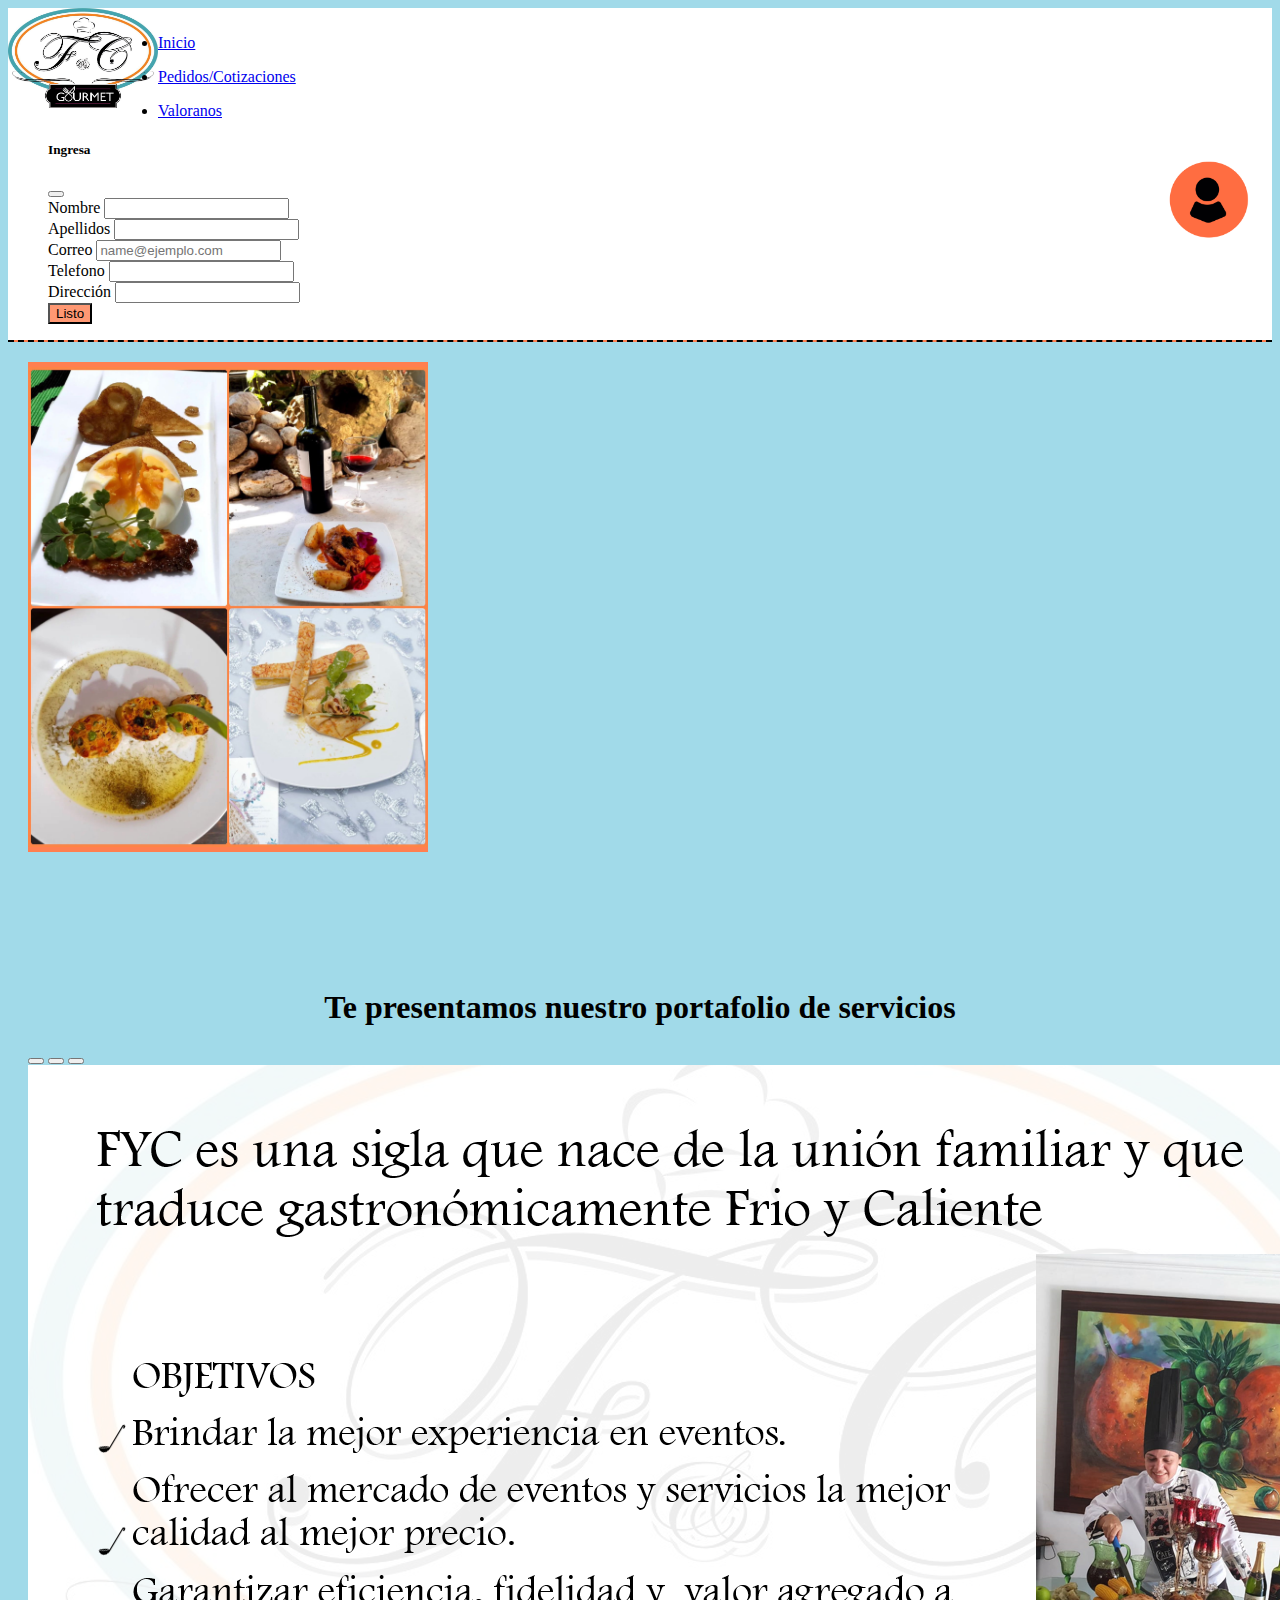
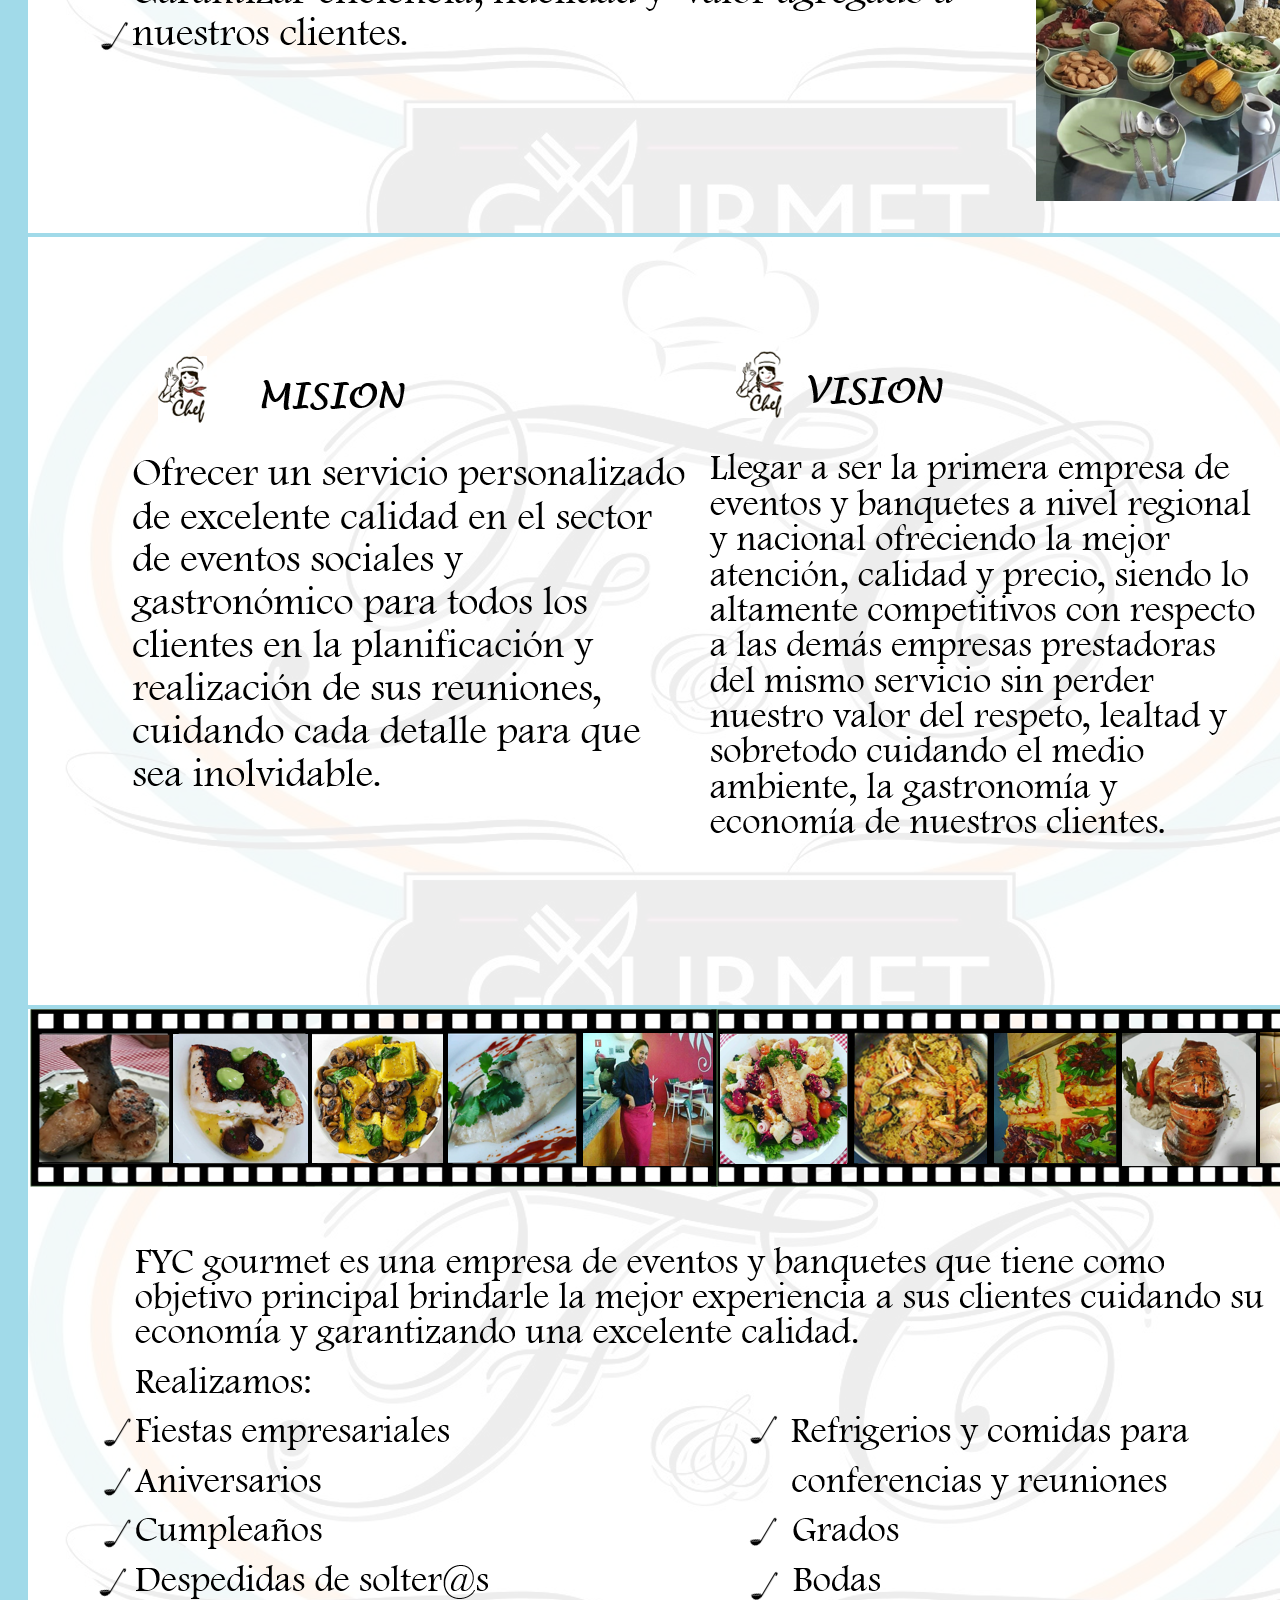
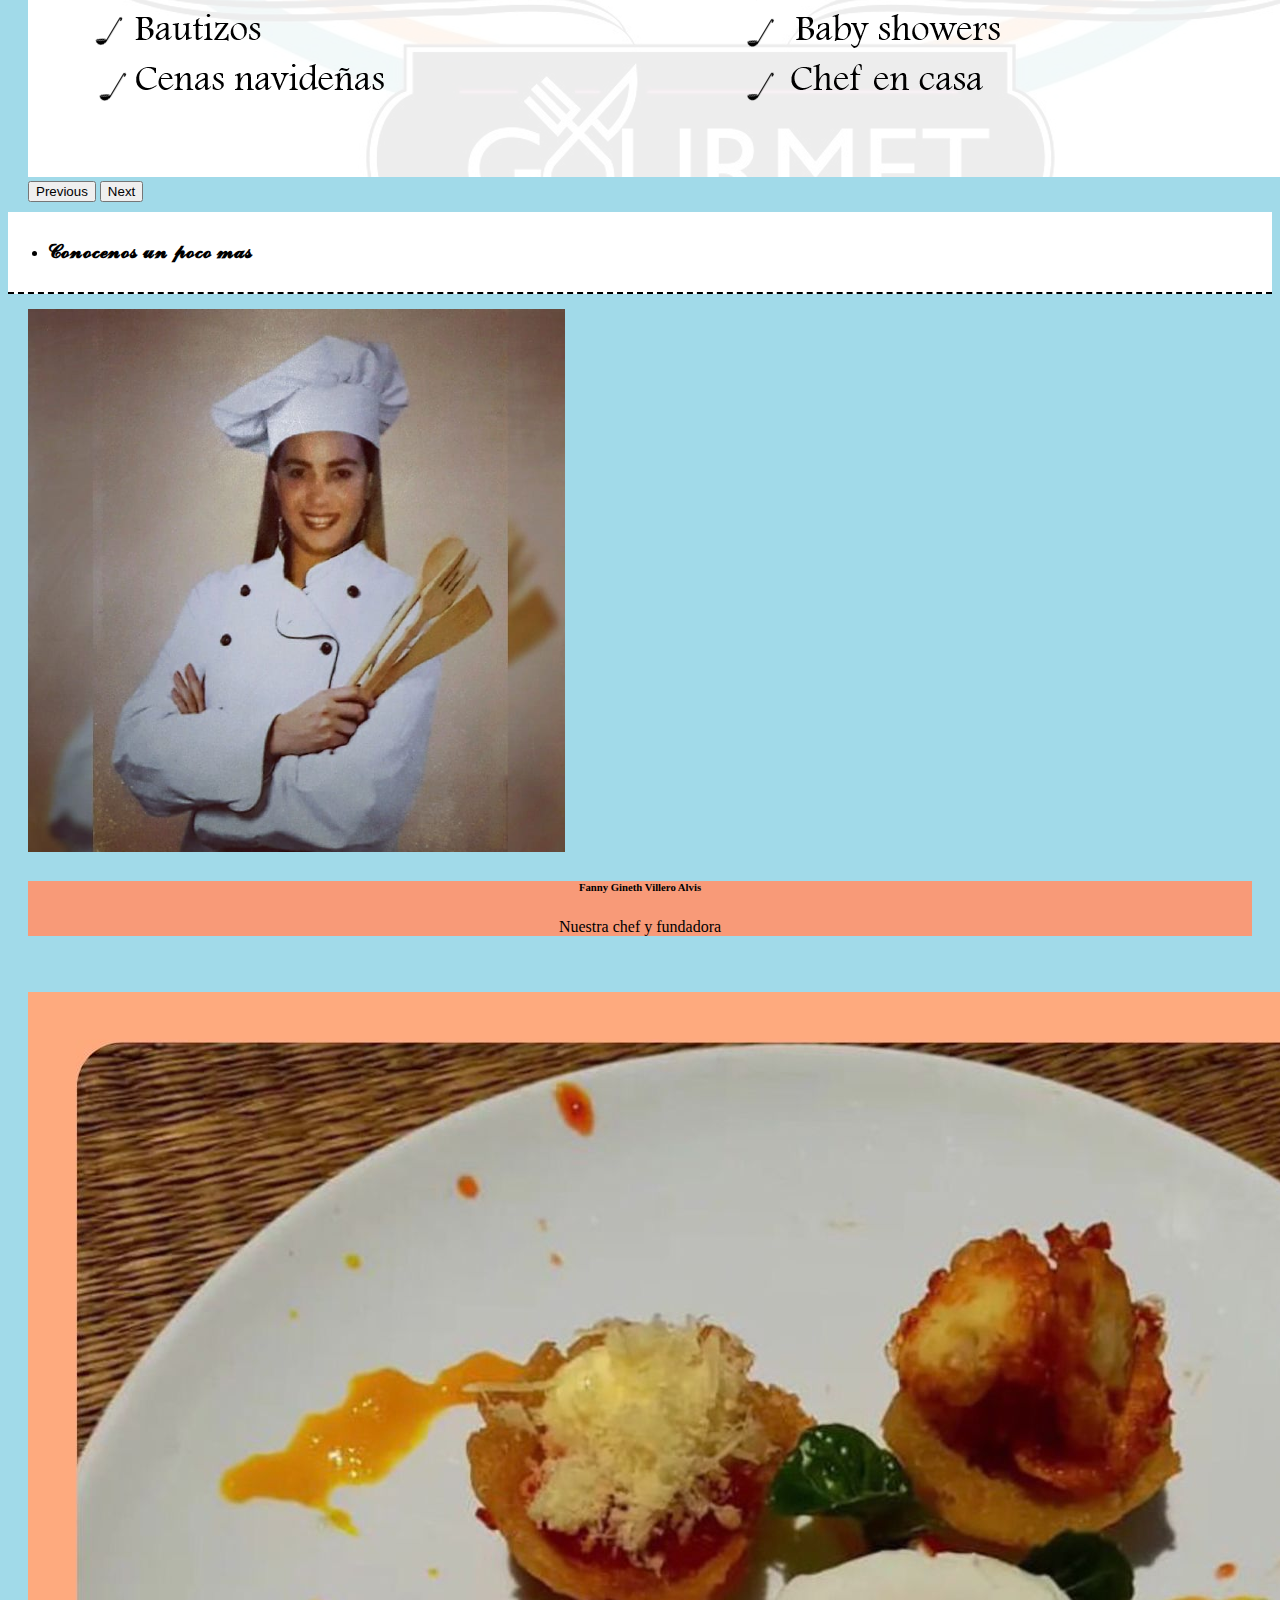
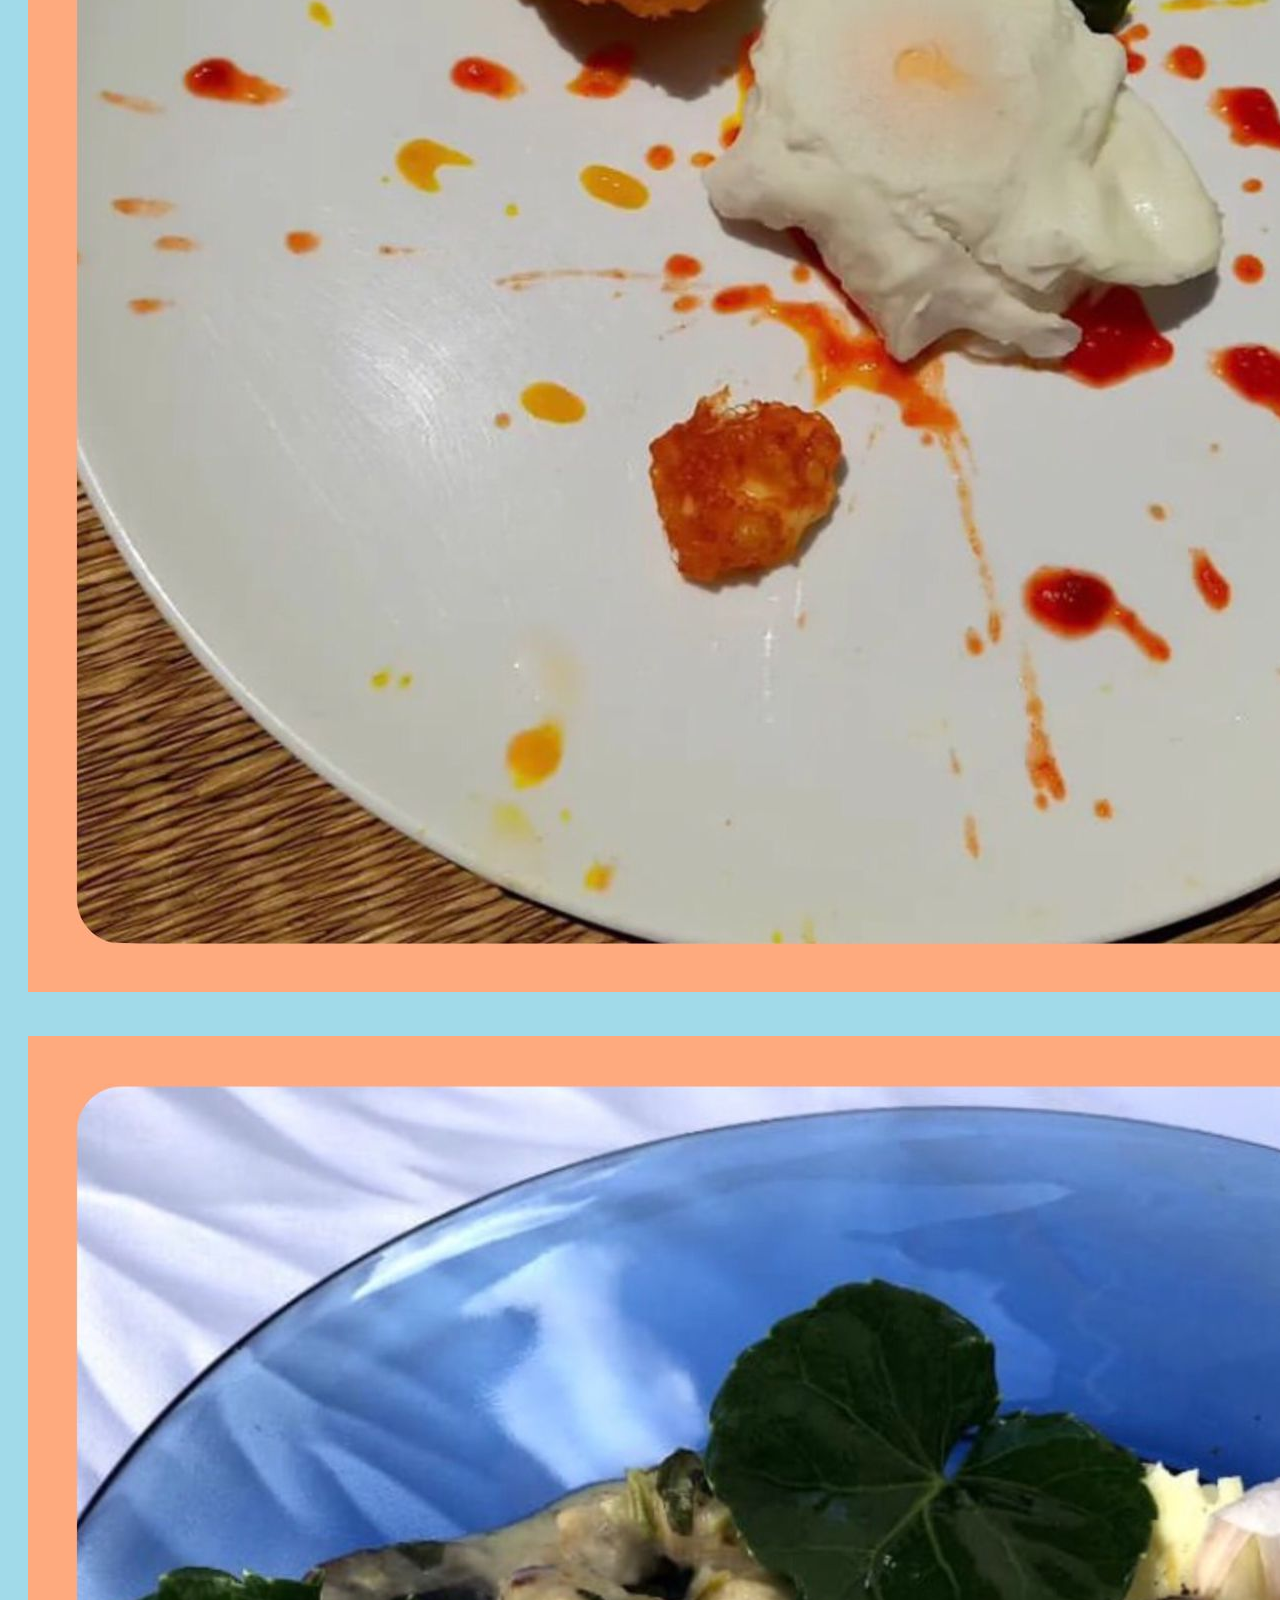
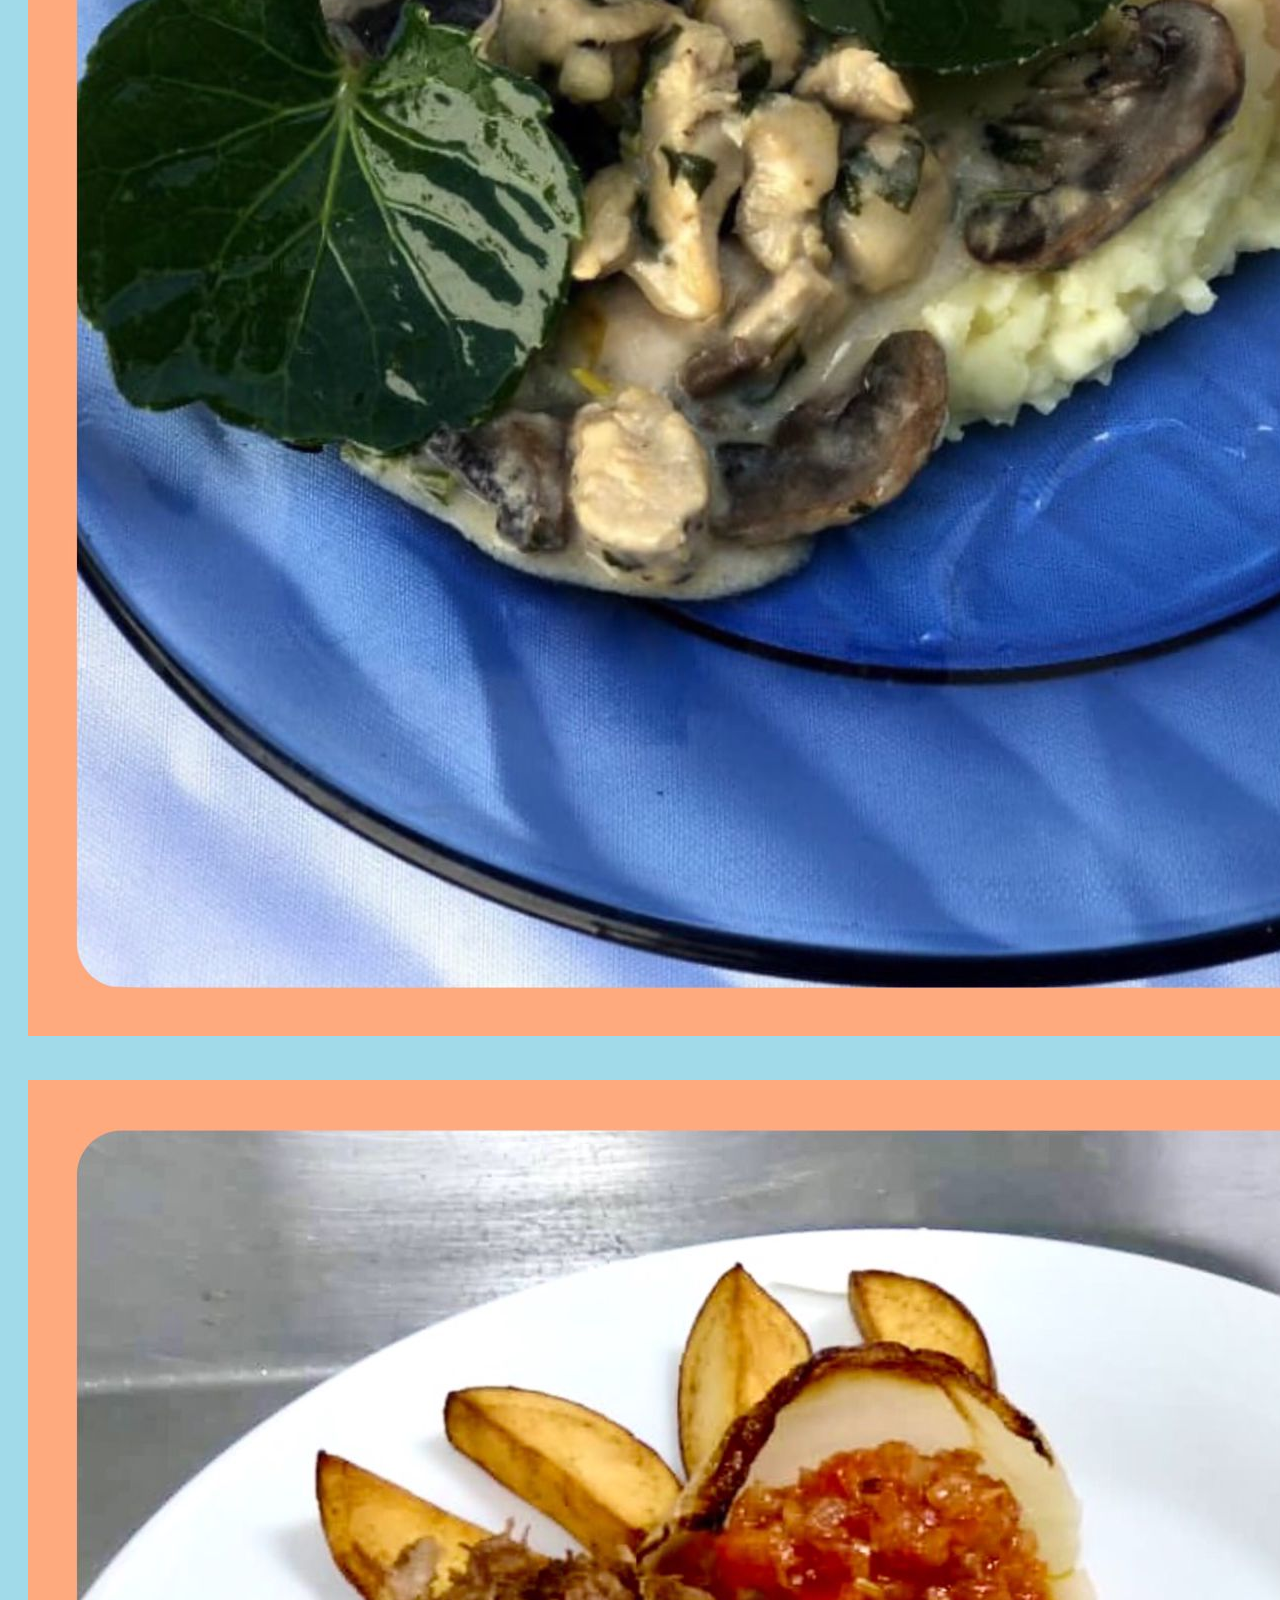
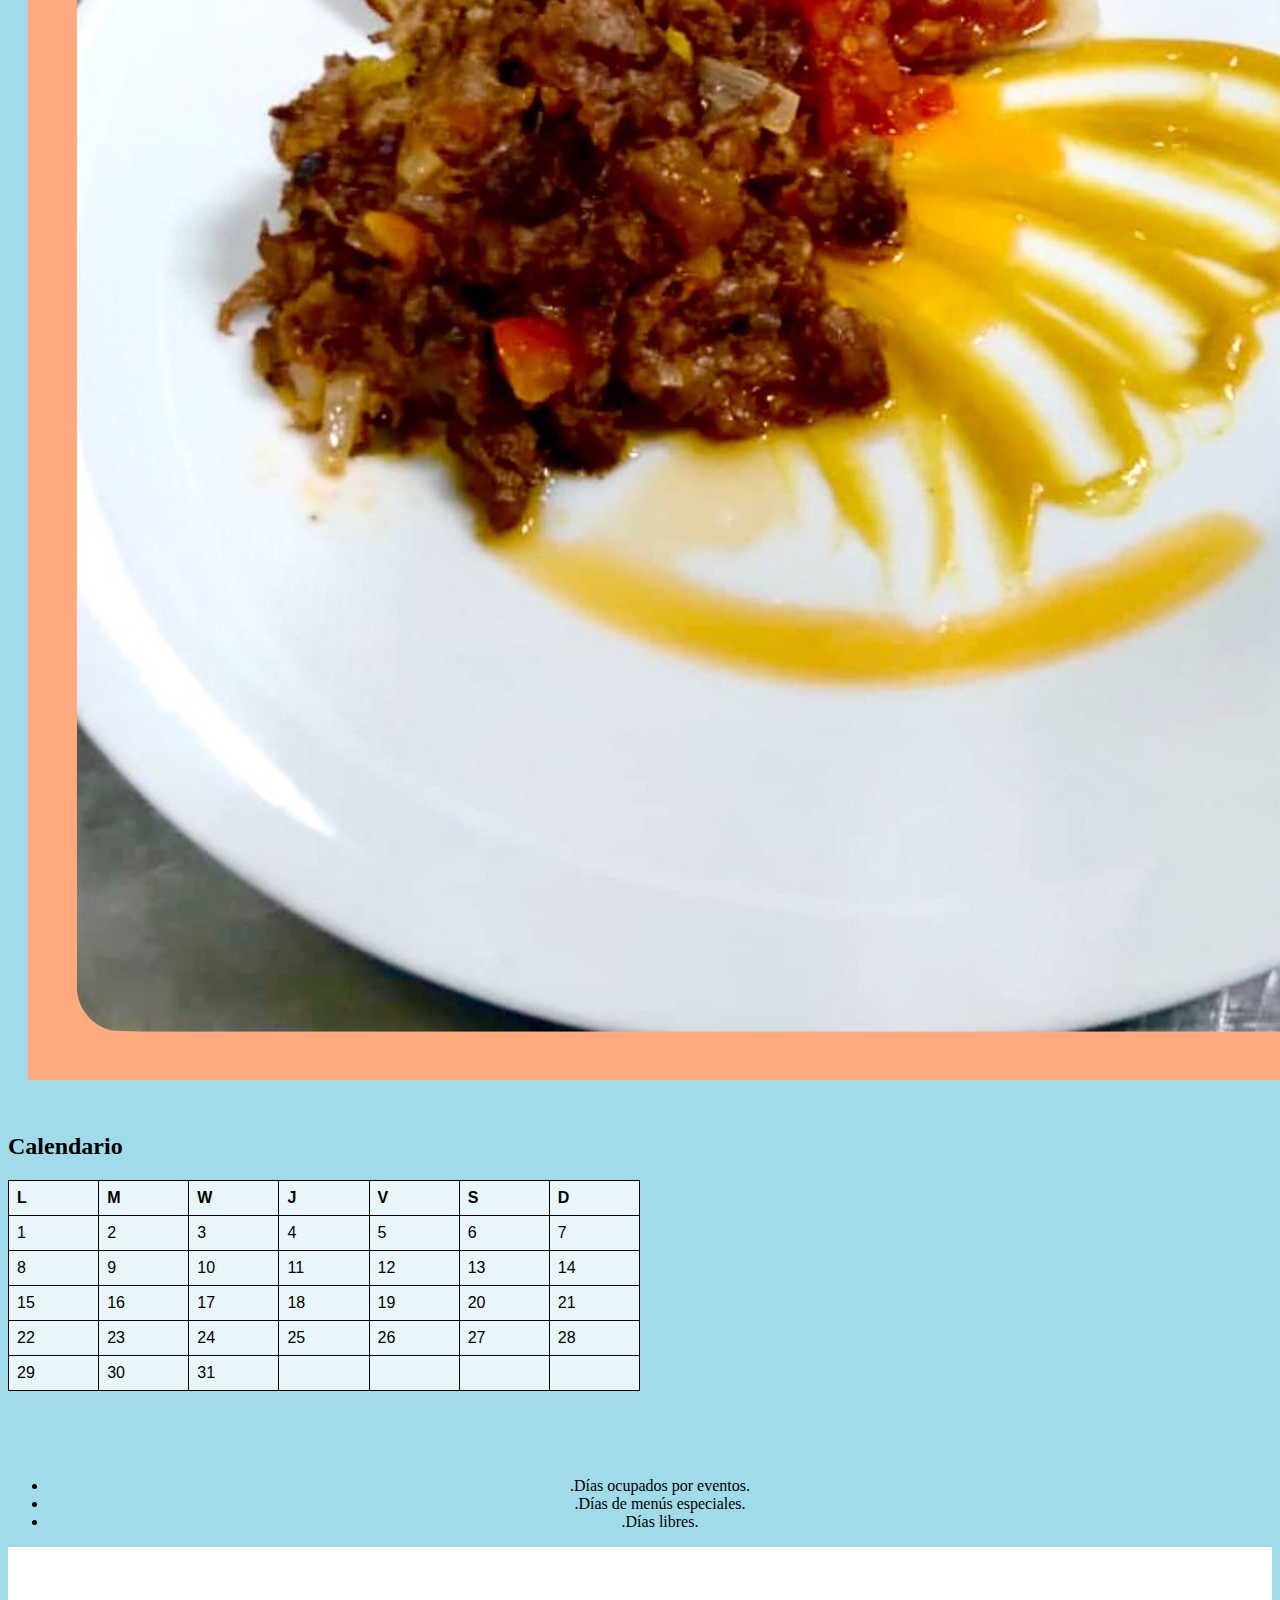
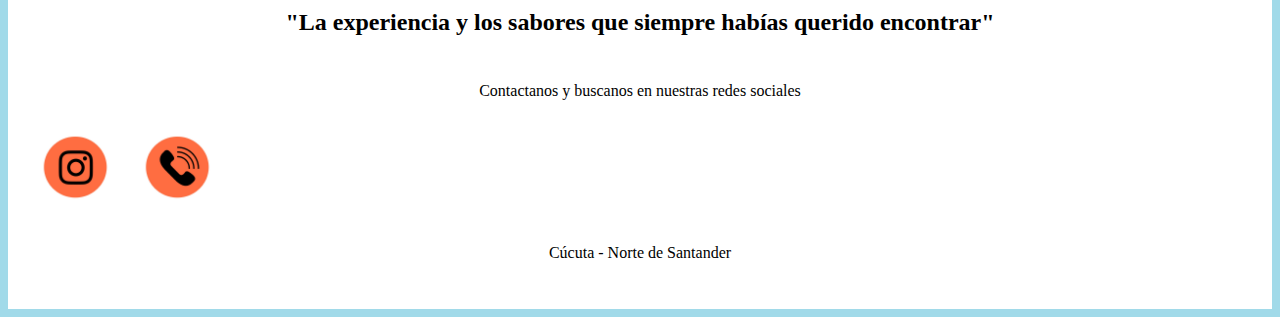
<file: Index.html>
<!doctype html>
<html lang="en">
  <head>
    <!-- Required meta tags -->
    <meta charset="utf-8">
    <meta name="viewport" content="width=device-width, initial-scale=1">

    <!-- Bootstrap CSS -->
    <link href="https://cdn.jsdelivr.net/npm/bootstrap@5.0.2/dist/css/bootstrap.min.css" rel="stylesheet" integrity="sha384-EVSTQN3/azprG1Anm3QDgpJLIm9Nao0Yz1ztcQTwFspd3yD65VohhpuuCOmLASjC" crossorigin="anonymous">

<link rel="stylesheet" type= "text/css" href="css/style.css">

</head>

  <body> 
    <header>

      <!-- Barra superior-->
      <div class="row">
        <div class="col-4"> 
        <img src="img/logofyc.jpg" class="img-thumbnail" alt="image" id="logofyc"> 
        </div>
  
        <div class="col-8"> 
          <div class="container" id="indice"> 
            <ul class="nav justify-content-end">

              <li class="nav-item">
                <a class="nav-link active" aria-current="page" href="Index.html"> <p class="text-dark">Inicio</p></a>
              </li>
              <li class="nav-item">
                <a class="nav-link active" aria-current="page" href="Pedidosycoti.html"> <p class="text-dark">Pedidos/Cotizaciones</p></a>
              </li>
              <li class="nav-item">
                <a class="nav-link" href="Valoranos.html"><p class="text-dark">Valoranos</p></a>
              </li>

              
              <!-- // Button trigger modal // -->
          <img src="img/usuario.jpeg" class="img-thumbnail" alt="image" id="usuario" type="button" class="btn btn-link" data-bs-toggle="modal" data-bs-target="#exampleModal">
          <!-- Modal -->
              <div class="modal fade" id="exampleModal" tabindex="-1" aria-labelledby="exampleModalLabel" aria-hidden="true">
                <div class="modal-dialog">
                  <div class="modal-content">
                    <div class="modal-header">
                      <h5 class="modal-title" id="exampleModalLabel">Ingresa</h5>
                      <button type="button" class="btn-close" data-bs-dismiss="modal" aria-label="Close"></button>
                    </div>
                    <div class="modal-body">
    
                      <div class="mb-3">
                        <label for="validationDefault01" class="form-label">Nombre</label>
                        <input type="text" class="form-control" id="validationDefault01" required>
                      </div>
                      <div class="mb-3">
                        <label for="validationDefault02" class="form-label">Apellidos</label>
                        <input type="text" class="form-control" id="validationDefault02"  required>
                      </div>
    
                      <div class="mb-3">
                        <label for="exampleFormControlInput1" class="form-label">Correo</label>
                        <input type="email" class="form-control" id="exampleFormControlInput1" placeholder="name@ejemplo.com">
                      </div>
    
                      <div class="mb-3">
                        <label for="exampleFormControlInput1" class="form-label">Telefono</label>
                        <input type="number" class="form-control" id="exampleFormControlInput1">
                      </div>
    
                      <div class="mb-3">
                        <label for="exampleFormControlInput1" class="form-label">Dirección</label>
                        <input type="text" class="form-control" id="exampleFormControlInput1">
                      </div>
    
                    </div>
                    <div class="modal-footer">
                      <button type="submit" class="btn" data-bs-dismiss="modal">Listo</button>
                    </div>
                  </div>
                </div>
              </div>

            </ul>
          </div>
        </div>
      </div>
  
       
        <!-- Barra inferior// -->
          <nav class="navbar" id="barrapequeña"></nav>
      </header>

      
      
      <!-- //Primera fila Body// -->
      <div class="container">
        <div class="row row-cols-1 row-cols-sm-2 ">
          <div class="col">
            <img src="img/Imagenes combo.jpeg" class="img-thumbnail" alt="img" id="comboimage">
          </div>
          
          <div class="col">
            <div id="carouselExampleDark" class="carousel carousel-dark slide" data-bs-ride="carousel">
              <h1 id="textocarousel">Te presentamos nuestro portafolio de servicios</h1>
              <div class="carousel-indicators">
                <button type="button" data-bs-target="#carouselExampleDark" data-bs-slide-to="0" class="active" aria-current="true" aria-label="Slide 1"></button>
                <button type="button" data-bs-target="#carouselExampleDark" data-bs-slide-to="1" aria-label="Slide 2"></button>
                <button type="button" data-bs-target="#carouselExampleDark" data-bs-slide-to="2" aria-label="Slide 3"></button>
              </div>
              <div class="carousel-inner">
                <div class="carousel-item active" data-bs-interval="10000">
                  <img src="img/pagina2.png" class="d-block w-100" alt="...">
                </div>
  
                <div class="carousel-item" data-bs-interval="2000">
                  <img src="img/pagina3.png" class="d-block w-100" alt="...">
                </div>
                
                <div class="carousel-item">
                  <img src="img/pagina4.png" class="d-block w-100" alt="...">
                </div>
  
              </div>
              <button class="carousel-control-prev" type="button" data-bs-target="#carouselExampleDark" data-bs-slide="prev">
                <span class="carousel-control-prev-icon" aria-hidden="true"></span>
                <span class="visually-hidden">Previous</span>
              </button>
              <button class="carousel-control-next" type="button" data-bs-target="#carouselExampleDark" data-bs-slide="next">
                <span class="carousel-control-next-icon" aria-hidden="true"></span>
                <span class="visually-hidden">Next</span>
              </button>
            </div>
          </div>
          </div>
          
          
        </div>
      </div>

      <!-- //Segunda fila Body// -->
      
        <ul class="nav justify-content-center" id="barraenmedio">
          <li class="nav-item">
            <h3><a aria-current="page">𝓒𝓸𝓷𝓸𝓬𝓮𝓷𝓸𝓼 𝓾𝓷 𝓹𝓸𝓬𝓸 𝓶𝓪𝓼</a></h3>
            
          </li>
        </ul>

            


      <!-- //Tercera fila Body// -->
      <div class="container">
        <div class="row row-cols-1 row-cols-sm-2 row-cols-md-4">

          <div class="col">
            <div class="card">
              <img src="img/foto chef 3.png" class="card-img-top" alt="imgchef" id="imgchef">
              <div class="card-body" style="background-color:rgb(248, 154, 120);">
                <h6 class="card-text" style="text-align:center;"><strong> Fanny Gineth Villero Alvis </strong></h6>
                <p class="card-text" style="text-align:center;"> Nuestra chef y fundadora </p>
              </div>
            </div>
          </div>

          <div class="col">
              <img src="img/imagenindex1.jpeg" class="card-img-top" alt="img" id="fotos">
          </div>

          <div class="col">
              <img src="img/imagenindex2.jpeg" class="card-img-top" alt="img" id="fotos">
          </div>

          <div class="col">
              <img src="img/imagenindex3.jpeg" class="card-img-top" alt="img" id="fotos">
          </div>
        </div>
      </div>

      <!-- //Cuarta fila Body// --> 
      <div class="container" style="padding-top:30px;">
      <div class="row">
        <div class="col-6">
          <h2> Calendario </h2>
          <table id="calendario">
            <tr>
              <th>L</th>
              <th>M</th>
              <th>W</th>
              <th>J</th>
              <th>V</th>
              <th>S</th>
              <th>D</th>
            </tr>
            <tr>
              <td>1</td>
              <td>2</td>
              <td>3</td>
              <td>4</td>
              <td>5</td>
              <td>6</td>
              <td>7</td>
            </tr>
            <tr>
              <td>8</td>
              <td>9</td>
              <td>10</td>
              <td>11</td>
              <td>12</td>
              <td>13</td>
              <td>14</td>
            </tr>
            <tr>
              <td>15</td>
              <td>16</td>
              <td>17</td>
              <td>18</td>
              <td>19</td>
              <td>20</td>
              <td>21</td>
            </tr>
            <tr>
              <td>22</td>
              <td>23</td>
              <td>24</td>
              <td>25</td>
              <td>26</td>
              <td>27</td>
              <td>28</td>
            </tr>
            <tr>
              <td>29</td>
              <td>30</td>
              <td>31</td>
              <td></td>
              <td></td>
              <td></td>
              <td></td>
            </tr>
          </table>
        </div>
  
        <div class="col-6">
          <div class="container-fluid" id="listacalendario">
            <ul class="list-group">
              <li class="list-group-item list-group-item-danger">.Días ocupados por eventos.</li>
              <li class="list-group-item list-group-item-info">.Días de menús especiales.</li>
              <li class="list-group-item list-group-item-light">.Días libres.</li>
            </ul>
          </div>
        </div>
      </div>
    </div>
      
      <footer>
        <div class="row">
          <div class="col"> 
            <h2 class="text-dark" style="text-align:center;"> "La experiencia y los sabores que siempre habías querido encontrar" </h2> 
          </div>
        </div>

        <div class="row">
          <div class="col">
            <p style="text-align: center;">Contactanos y buscanos en nuestras redes sociales</p>
            <div class="text-center">
              <a href="https://www.instagram.com/sanalejobistro/"><img src="img/Instagram.jpeg" class="img-thumbnail" alt="img" id="img"></a>
              <a href="Valoranos.html"> <img src="img/Telefono.jpeg" class="img-thumbnail" alt="img" id="img"> </a>
            </div>
          </div>
        </div>

        <div class="row">
          <div class="col">
            <p style="text-align: center;"> Cúcuta - Norte de Santander </p> 
          </div>
        </div>

      </footer>

  <script src="https://code.jquery.com/jquery-3.3.1.slim.min.js" integrity="sha384-q8i/X+965DzO0rT7abK41JStQIAqVgRVzpbzo5smXKp4YfRvH+8abtTE1Pi6jizo" crossorigin="anonymous"></script>
  <script src="https://cdnjs.cloudflare.com/ajax/libs/popper.js/1.14.7/umd/popper.min.js" integrity="sha384-UO2eT0CpHqdSJQ6hJty5KVphtPhzWj9WO1clHTMGa3JDZwrnQq4sF86dIHNDz0W1" crossorigin="anonymous"></script>
  <script src="https://stackpath.bootstrapcdn.com/bootstrap/4.3.1/js/bootstrap.min.js" integrity="sha384-JjSmVgyd0p3pXB1rRibZUAYoIIy6OrQ6VrjIEaFf/nJGzIxFDsf4x0xIM+B07jRM" crossorigin="anonymous"></script>
  <script src="https://cdn.jsdelivr.net/npm/bootstrap@5.0.2/dist/js/bootstrap.bundle.min.js" integrity="sha384-MrcW6ZMFYlzcLA8Nl+NtUVF0sA7MsXsP1UyJoMp4YLEuNSfAP+JcXn/tWtIaxVXM" crossorigin="anonymous"></script>

</body>
</html>
</file>
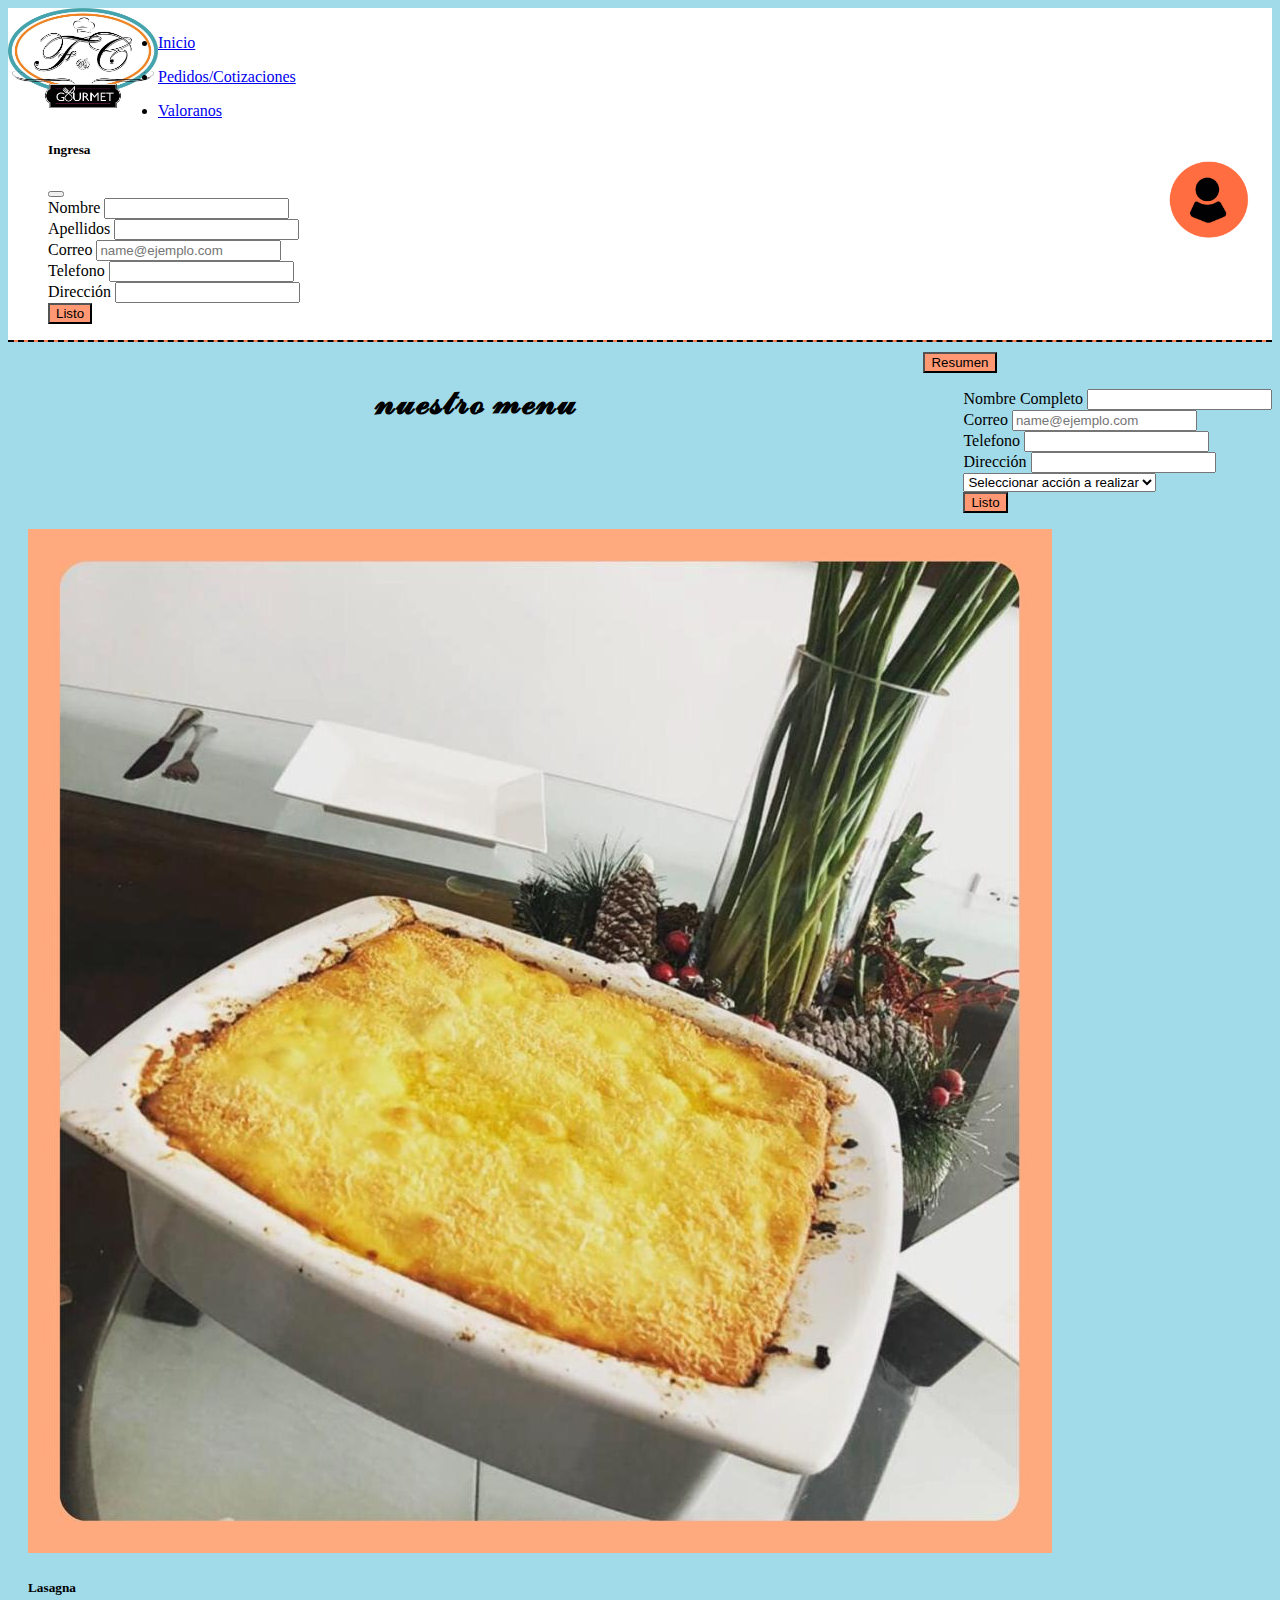
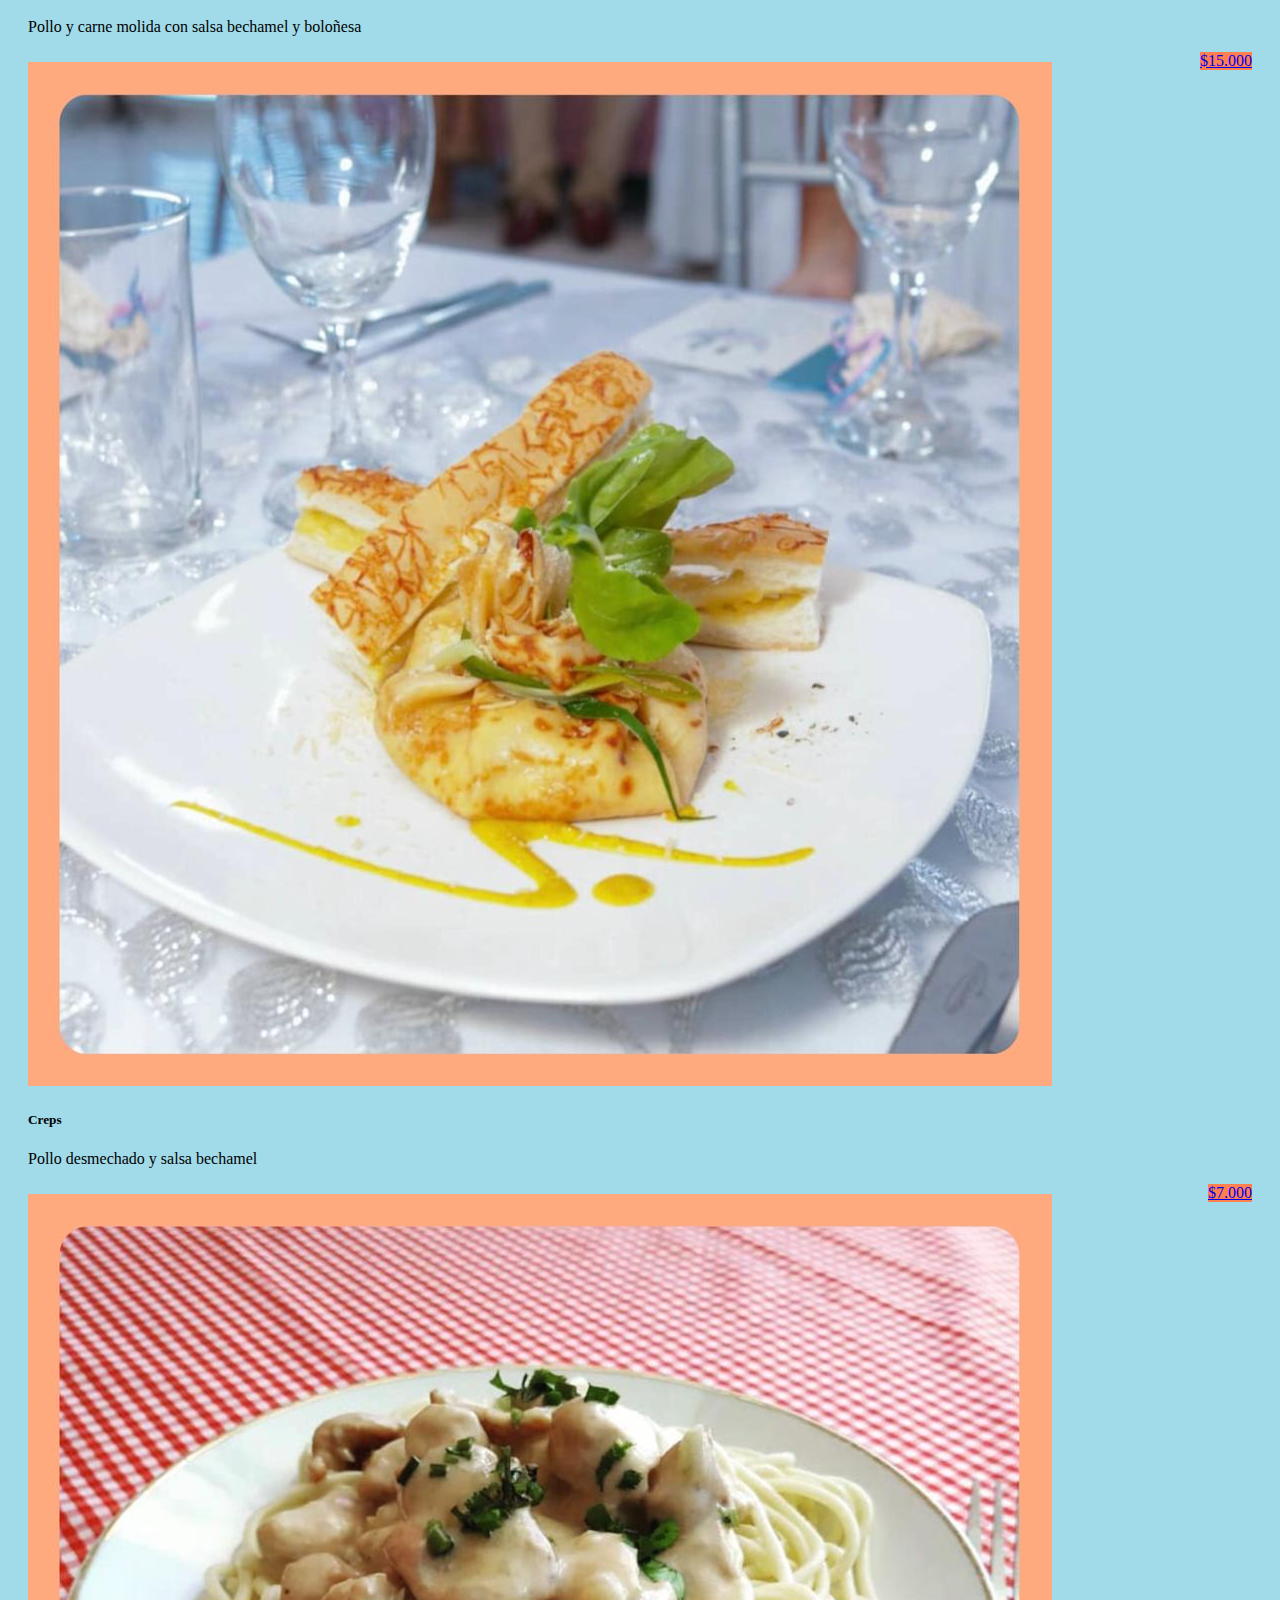
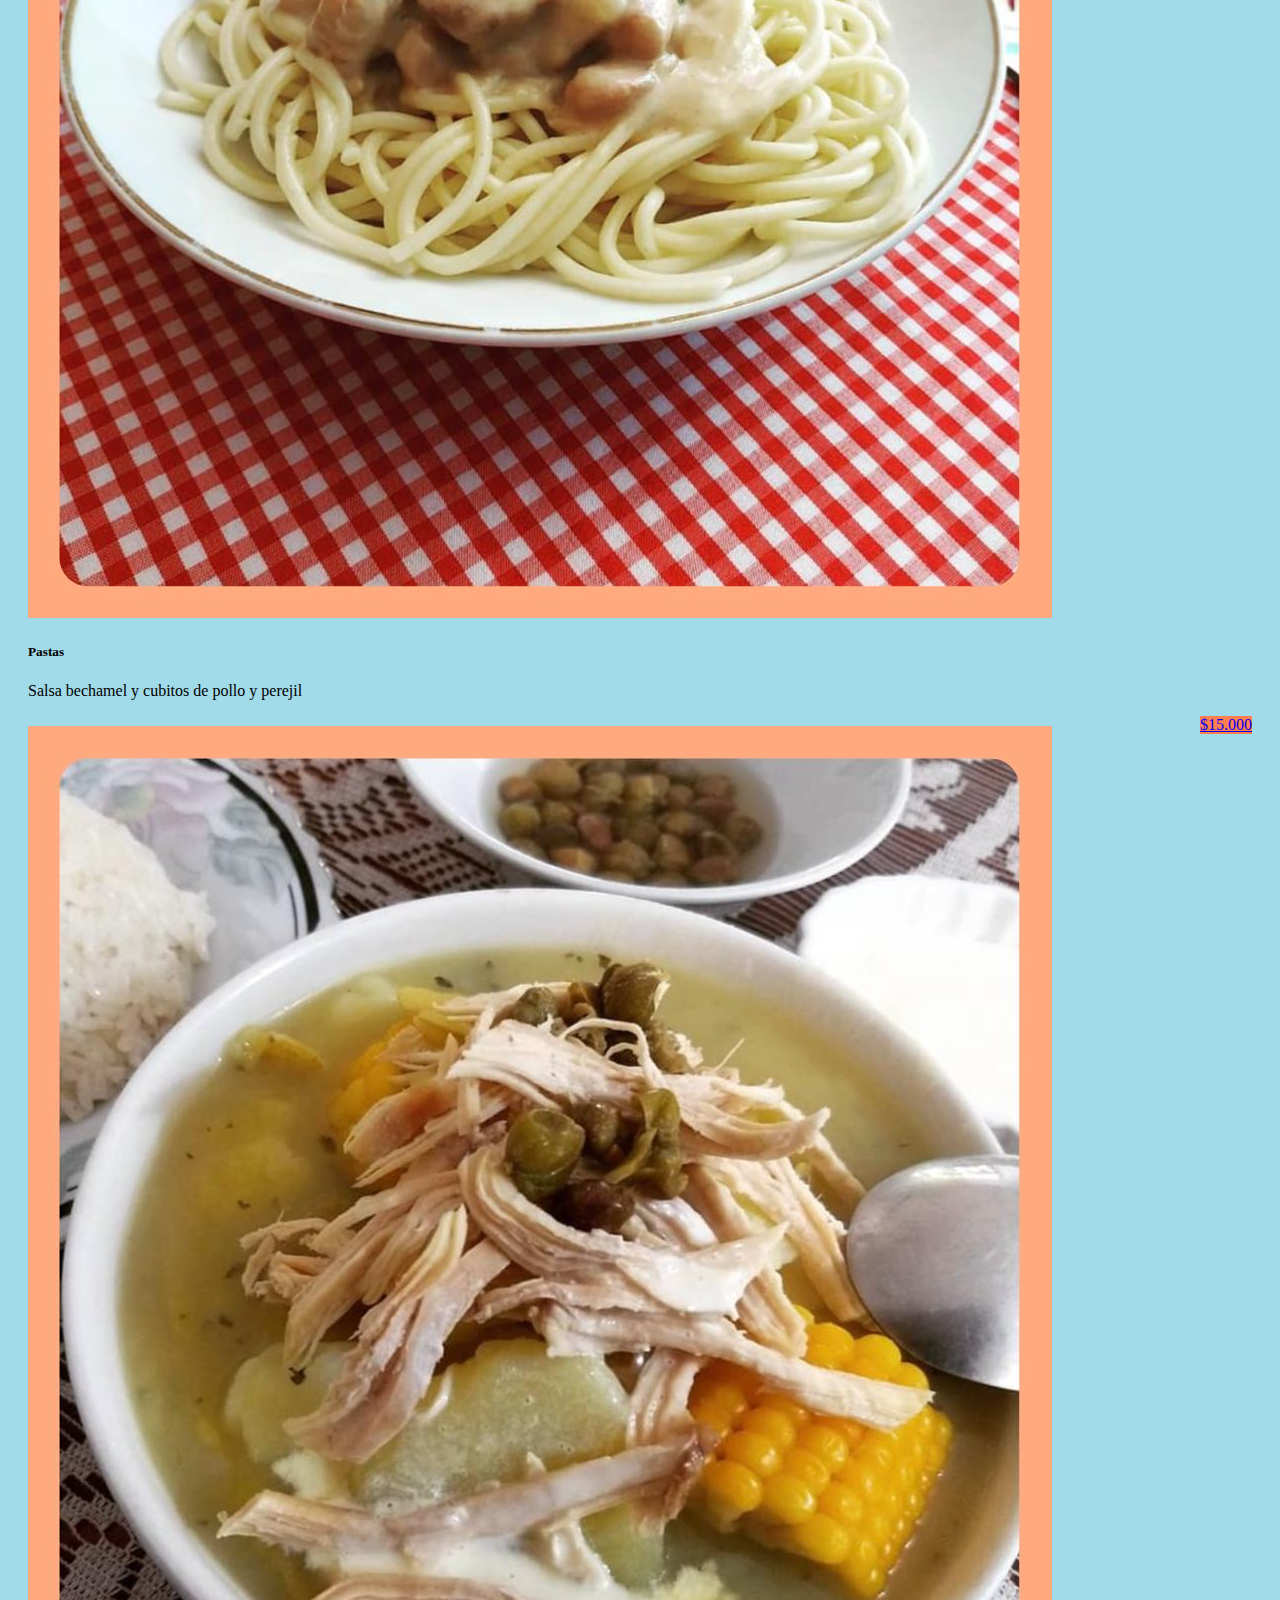
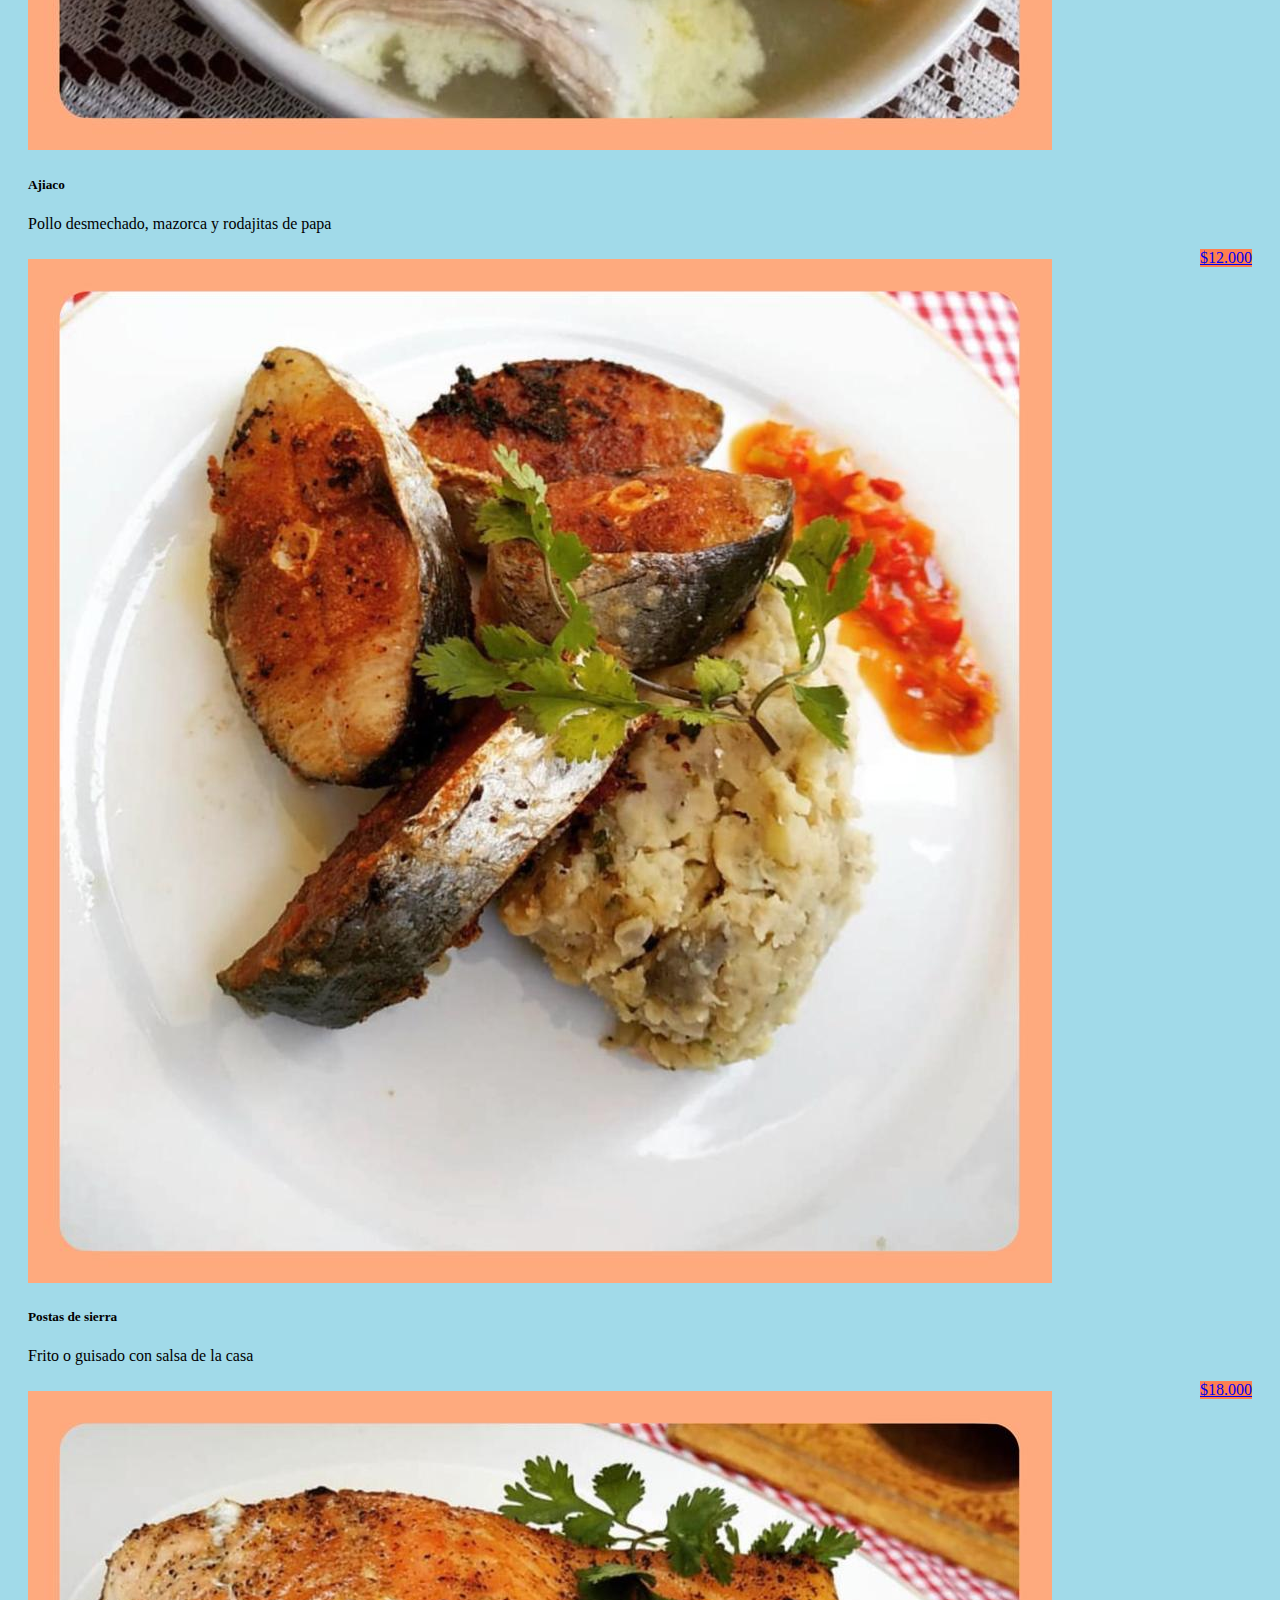
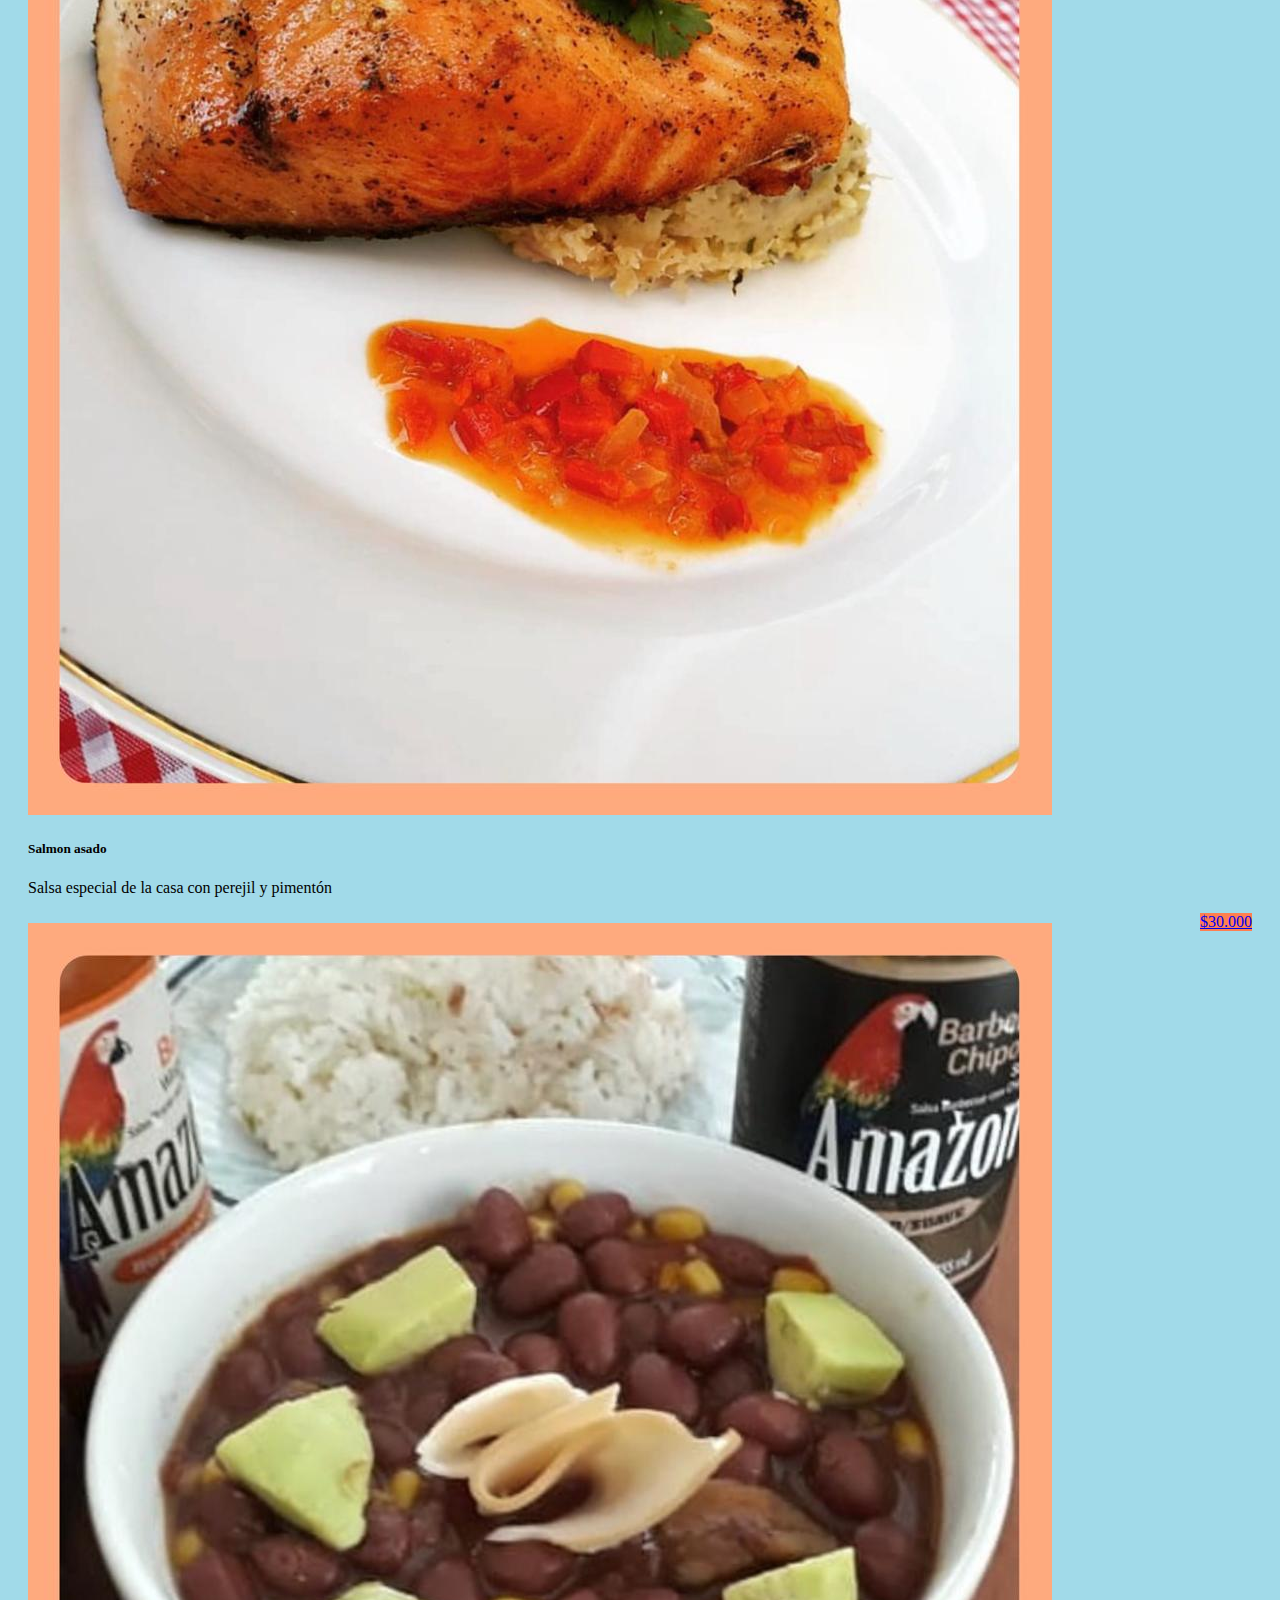
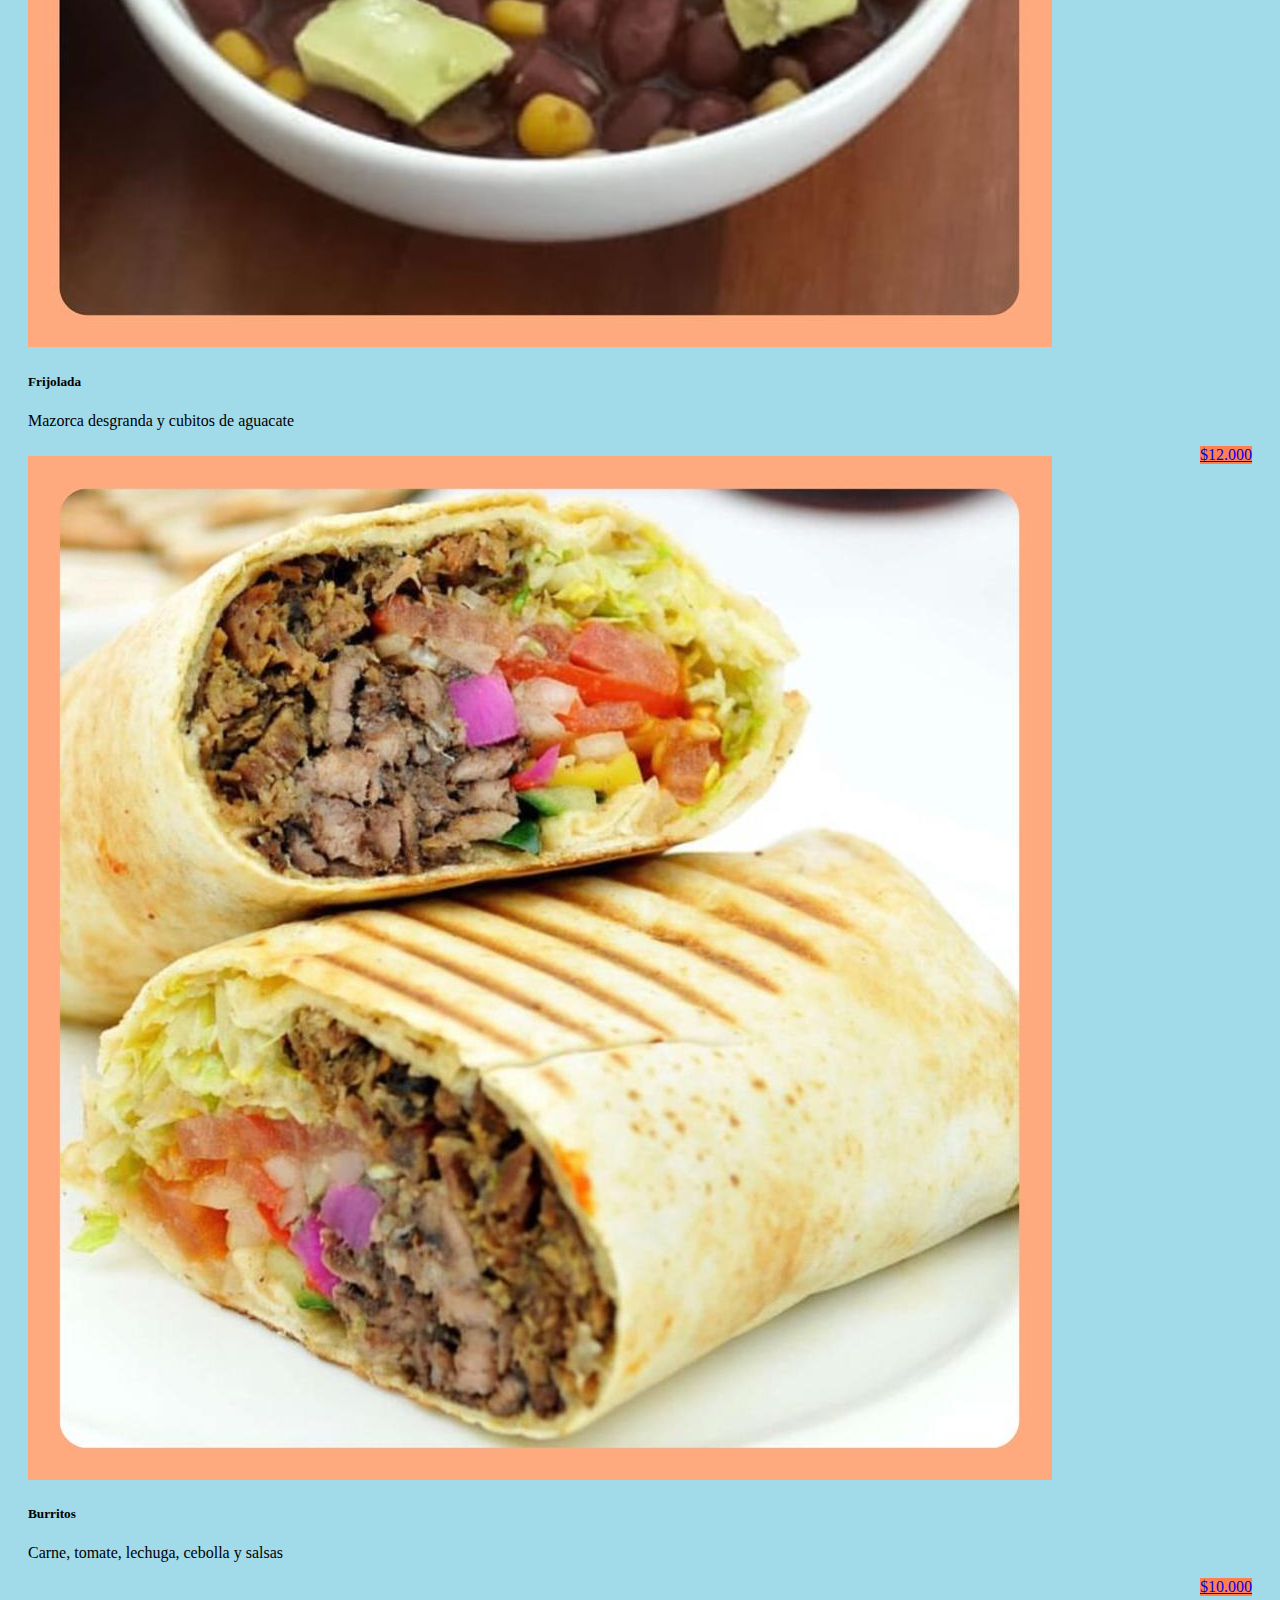
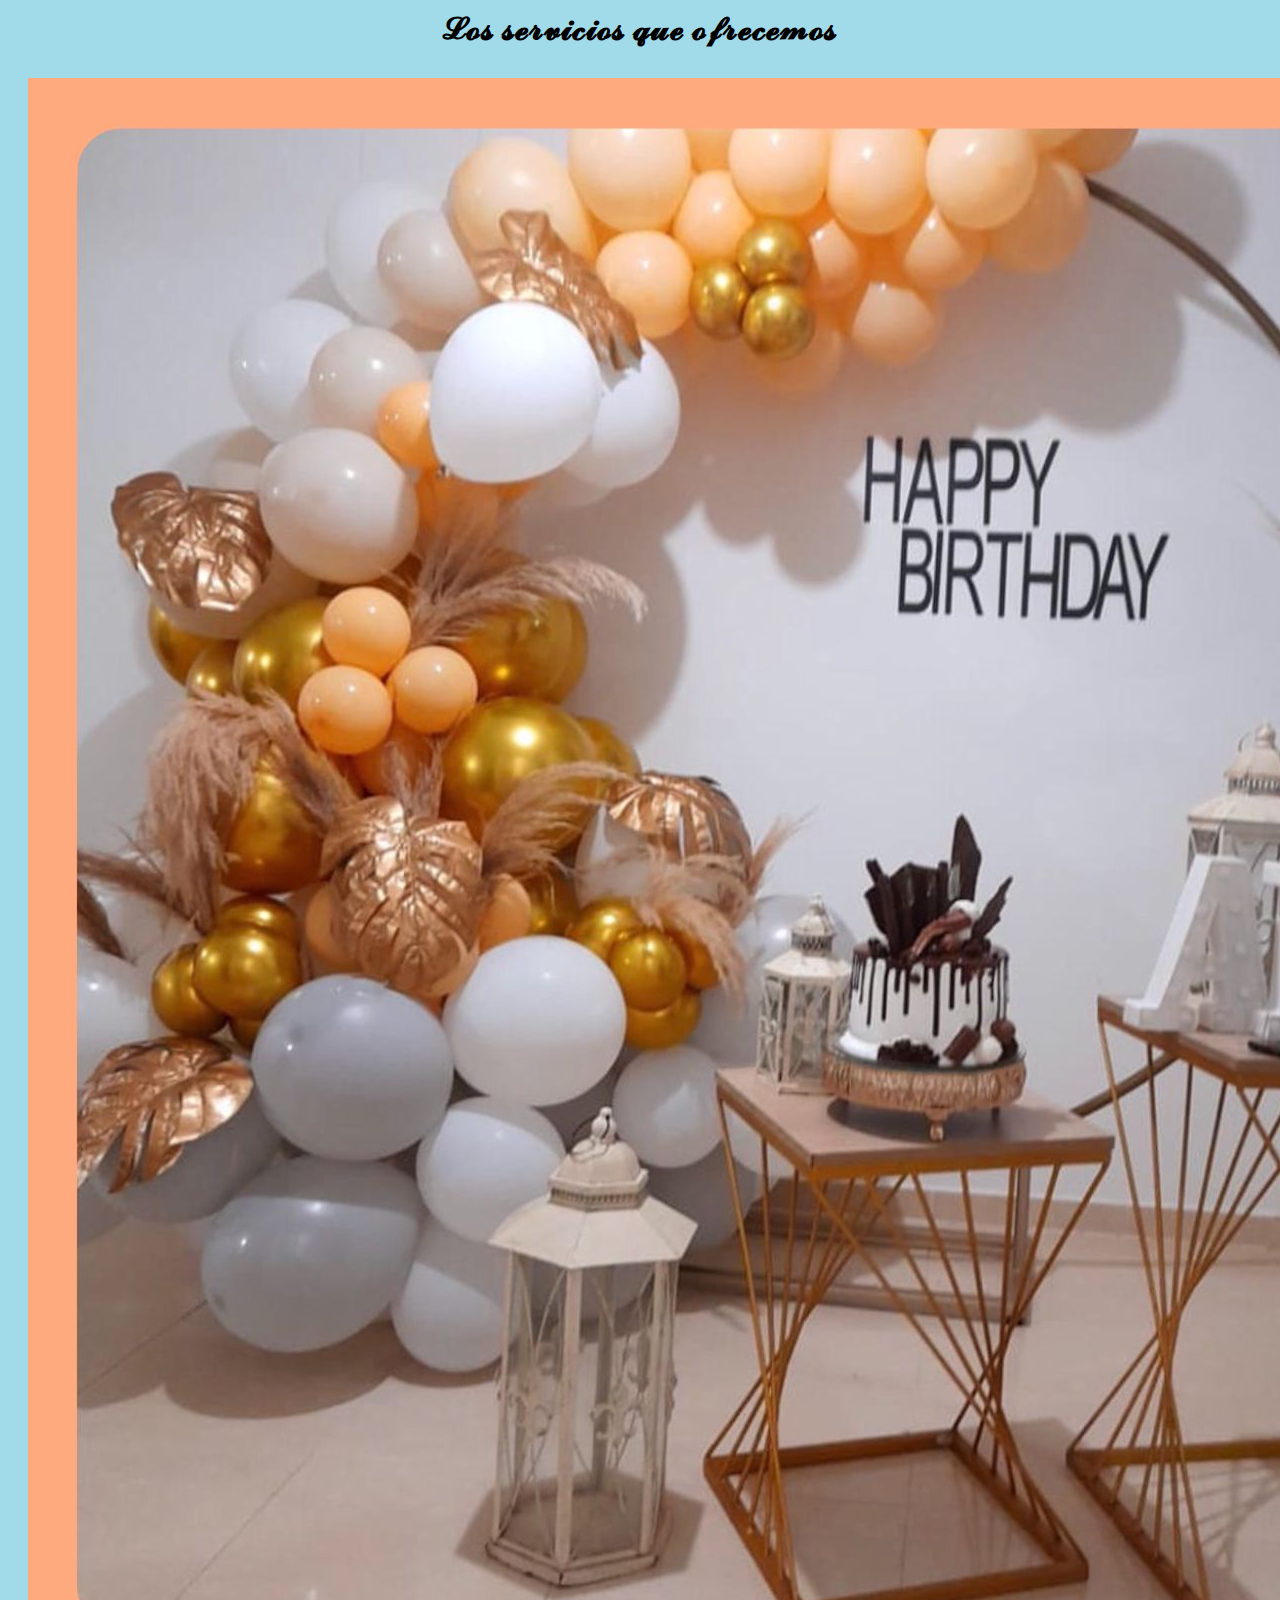
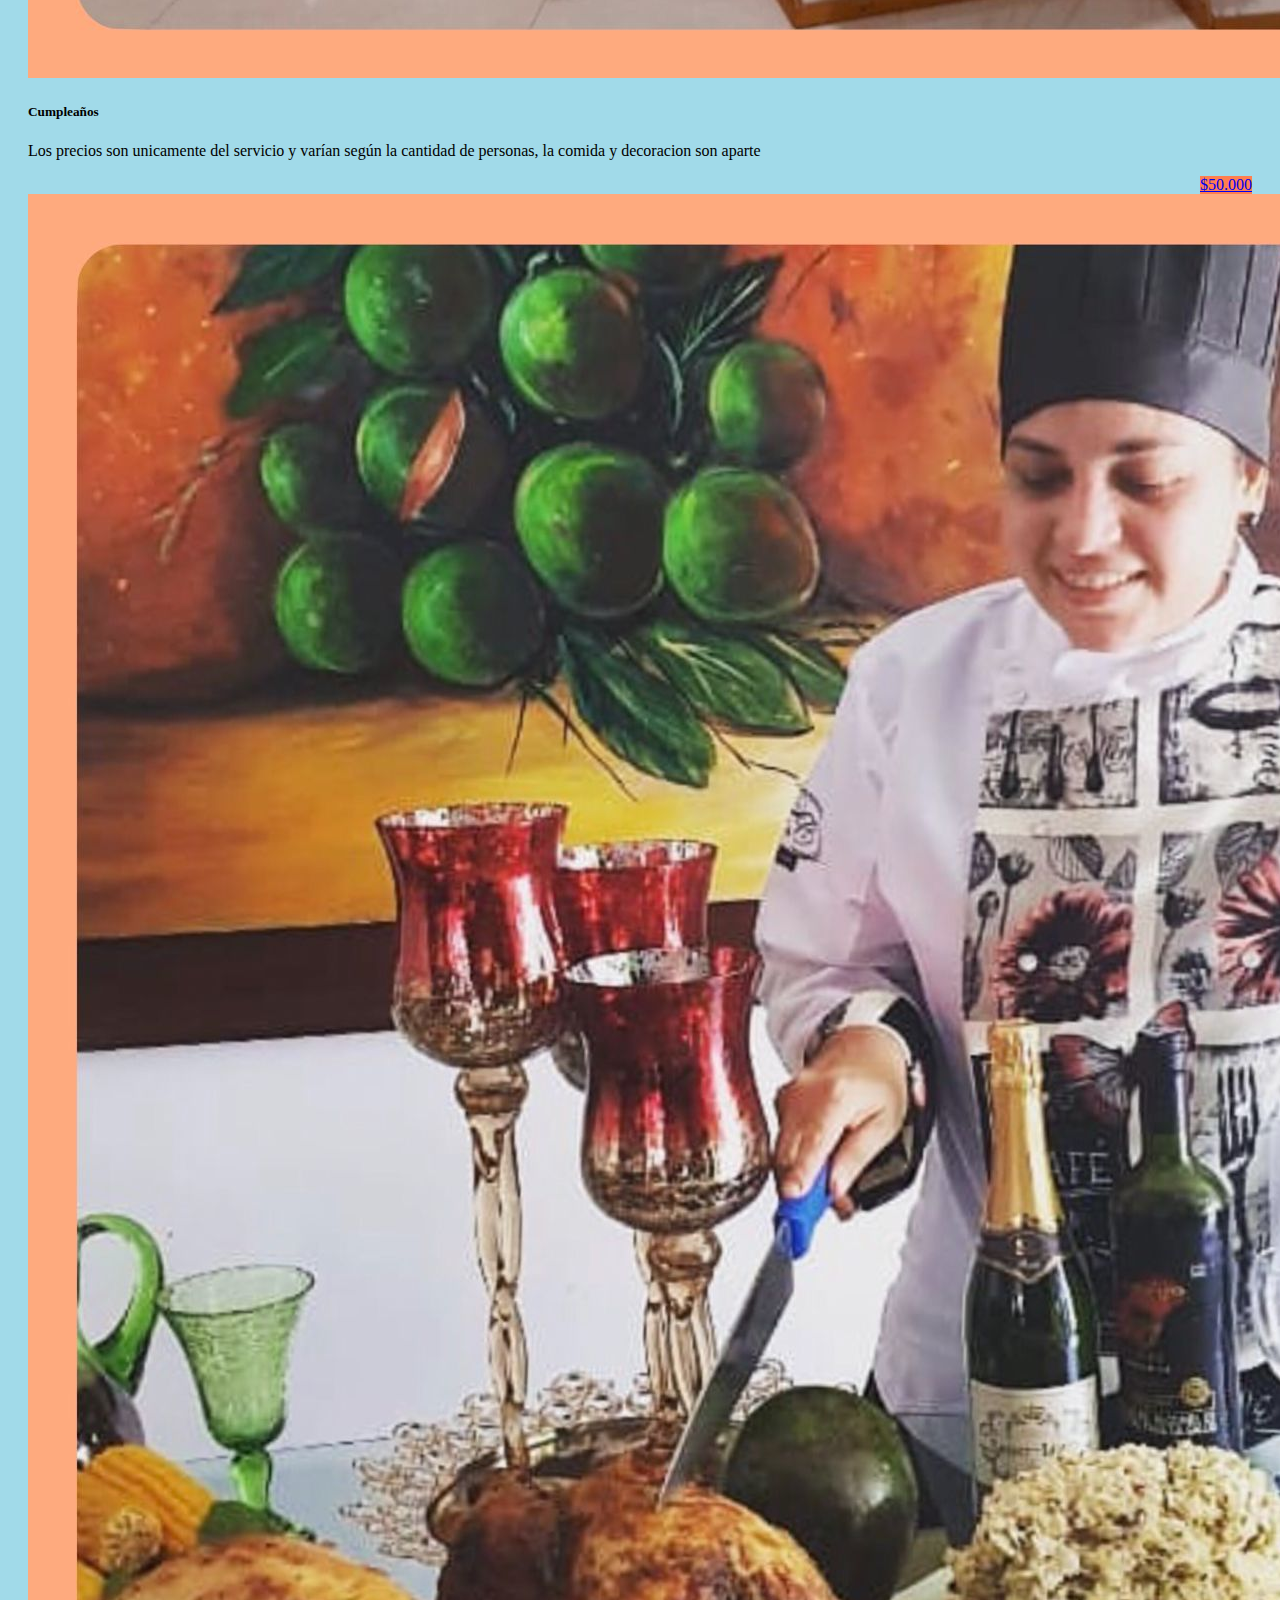
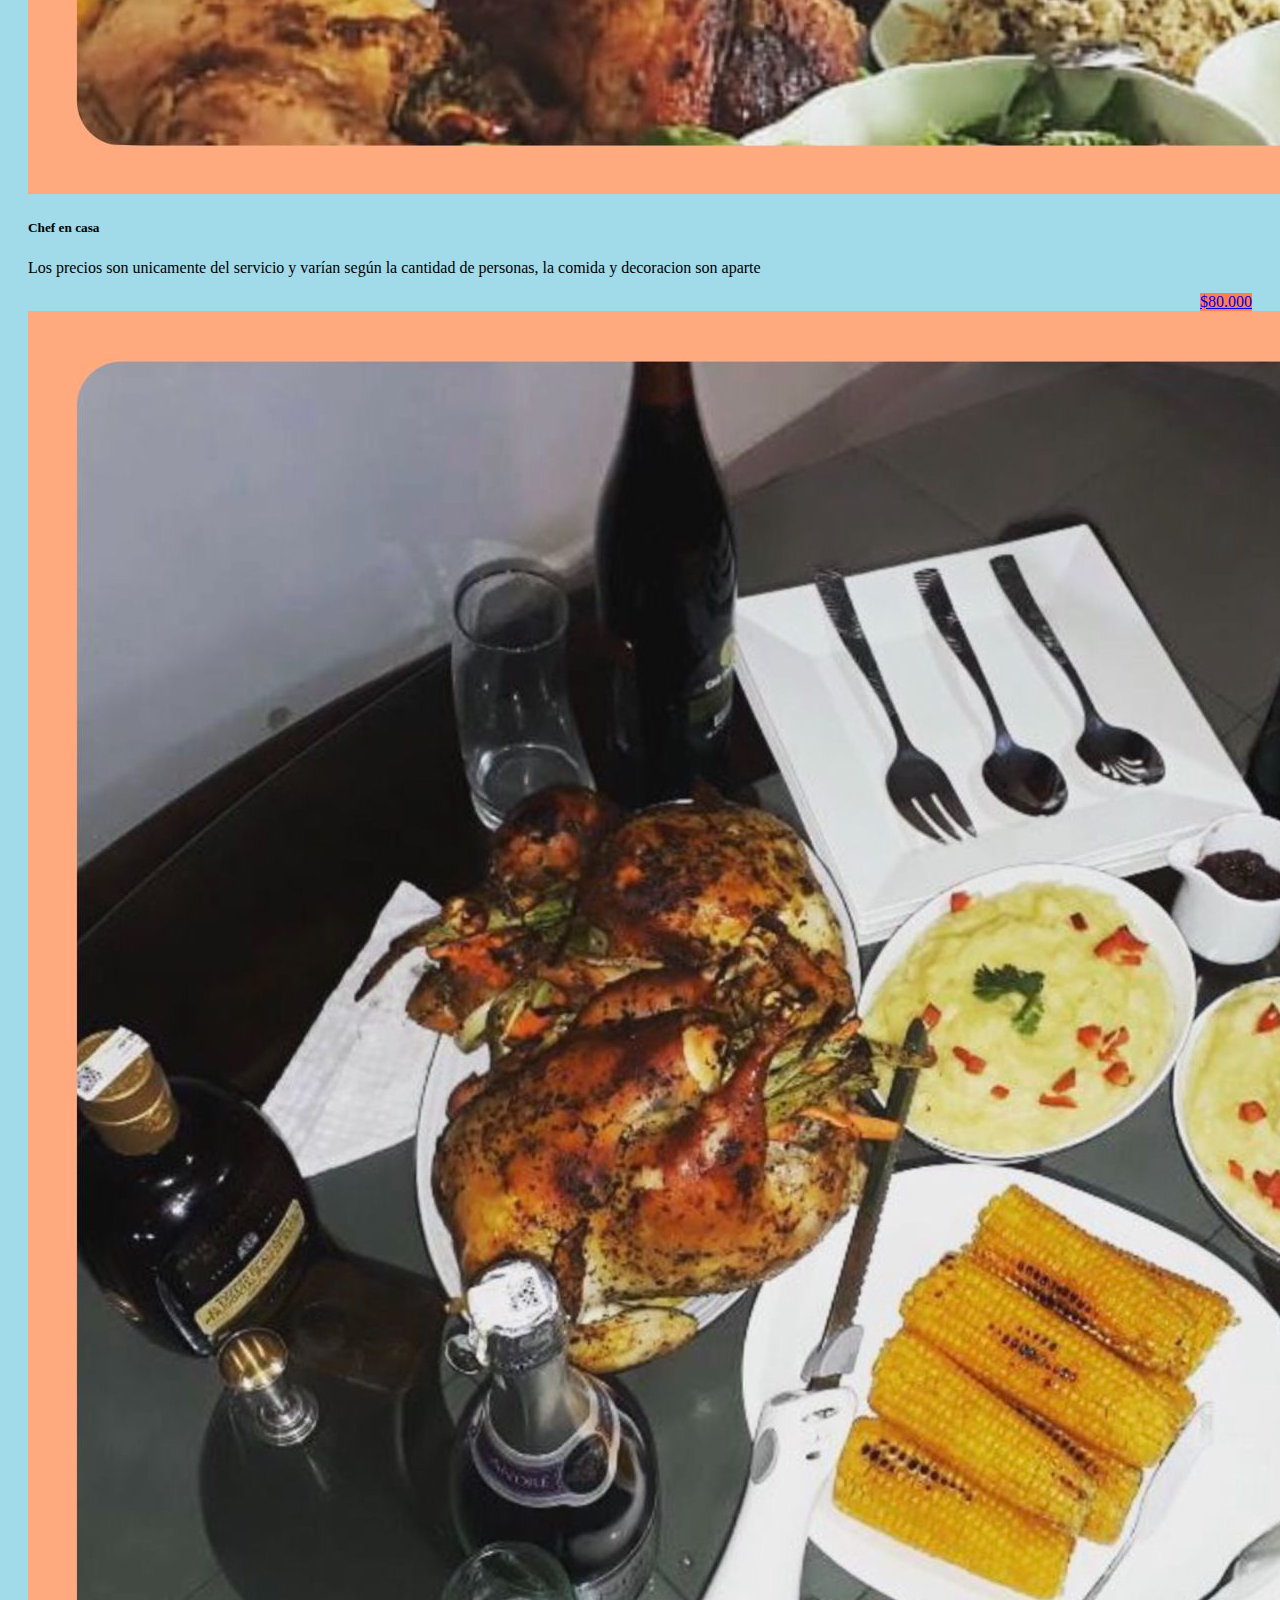
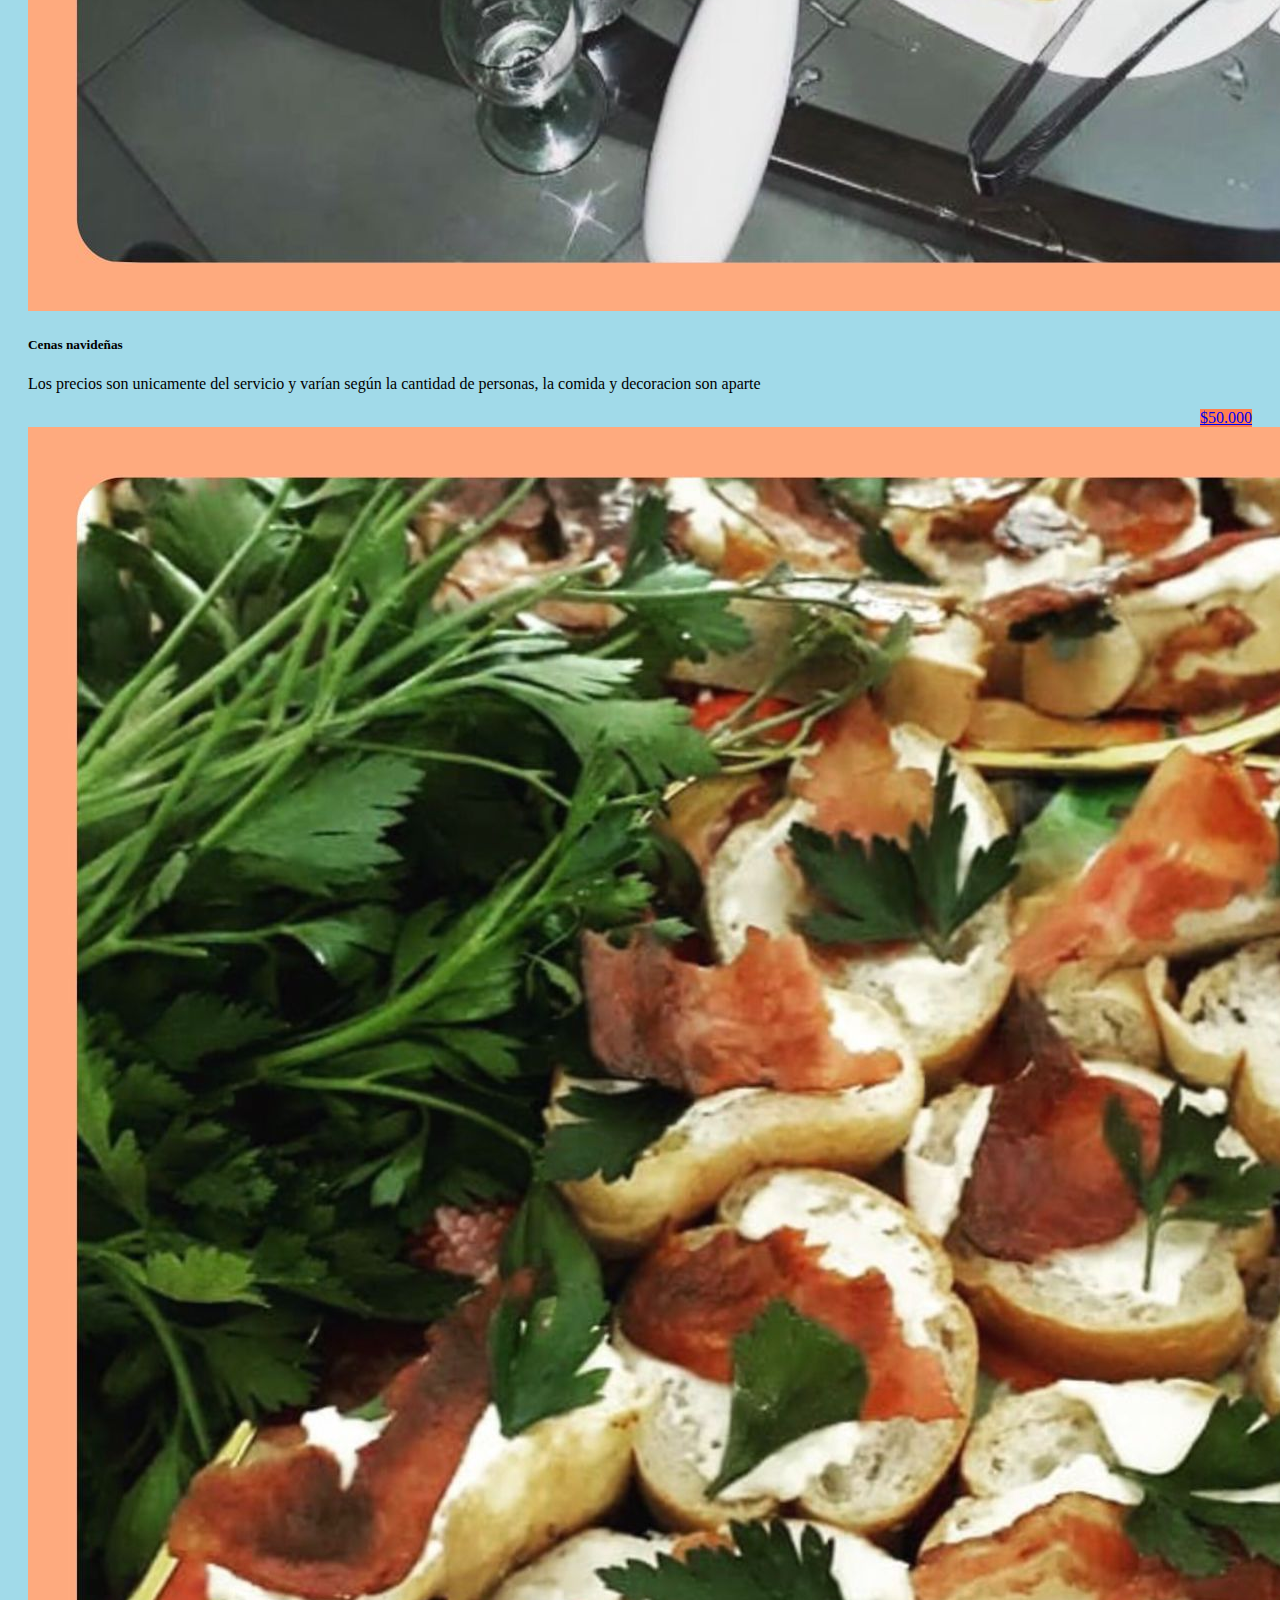
<file: Pedidosycoti.html>
<!doctype html>
<html lang="en">
  <head>
    <!-- Required meta tags -->
    <meta charset="utf-8">
    <meta name="viewport" content="width=device-width, initial-scale=1">

    <!-- Bootstrap CSS -->
    <link href="https://cdn.jsdelivr.net/npm/bootstrap@5.0.2/dist/css/bootstrap.min.css" rel="stylesheet" integrity="sha384-EVSTQN3/azprG1Anm3QDgpJLIm9Nao0Yz1ztcQTwFspd3yD65VohhpuuCOmLASjC" crossorigin="anonymous">

<link rel="stylesheet" type= "text/css" href="css/style.css">
</head>

  <body> 
    <header>

      <!-- Barra superior-->
      <div class="row">
        <div class="col-4"> 
        <img src="img/logofyc.jpg" class="img-thumbnail" alt="image" id="logofyc"> 
        </div>
  
        <div class="col-8"> 
          <div class="container" id="indice"> 
            <ul class="nav justify-content-end">

              <li class="nav-item">
                <a class="nav-link active" aria-current="page" href="Index.html"> <p class="text-dark">Inicio</p></a>
              </li>
              <li class="nav-item">
                <a class="nav-link active" aria-current="page" href="Pedidosycoti.html"> <p class="text-dark">Pedidos/Cotizaciones</p></a>
              </li>
              <li class="nav-item">
                <a class="nav-link" href="Valoranos.html"><p class="text-dark">Valoranos</p></a>
              </li>

              <!-- Button trigger modal -->
          <img src="img/usuario.jpeg" class="img-thumbnail" alt="image" id="usuario" type="button" class="btn btn-link" data-bs-toggle="modal" data-bs-target="#exampleModal">
          <!-- Modal -->
              <div class="modal fade" id="exampleModal" tabindex="-1" aria-labelledby="exampleModalLabel" aria-hidden="true">
                <div class="modal-dialog">
                  <div class="modal-content">
                    <div class="modal-header">
                      <h5 class="modal-title" id="exampleModalLabel">Ingresa</h5>
                      <button type="button" class="btn-close" data-bs-dismiss="modal" aria-label="Close"></button>
                    </div>
                    <div class="modal-body">
    
                      <div class="mb-3">
                        <label for="validationDefault01" class="form-label">Nombre</label>
                        <input type="text" class="form-control" id="validationDefault01" required>
                      </div>
                      <div class="mb-3">
                        <label for="validationDefault02" class="form-label">Apellidos</label>
                        <input type="text" class="form-control" id="validationDefault02"  required>
                      </div>
    
                      <div class="mb-3">
                        <label for="exampleFormControlInput1" class="form-label">Correo</label>
                        <input type="email" class="form-control" id="exampleFormControlInput1" placeholder="name@ejemplo.com">
                      </div>
    
                      <div class="mb-3">
                        <label for="exampleFormControlInput1" class="form-label">Telefono</label>
                        <input type="number" class="form-control" id="exampleFormControlInput1">
                      </div>
    
                      <div class="mb-3">
                        <label for="exampleFormControlInput1" class="form-label">Dirección</label>
                        <input type="text" class="form-control" id="exampleFormControlInput1">
                      </div>
    
                    </div>
                    <div class="modal-footer">
                      <button type="submit" class="btn" data-bs-dismiss="modal">Listo</button>
                    </div>
                  </div>
                </div>
              </div>

            </ul>
          </div>
        </div>
      </div>
  
      <!-- Barra inferior-->
          <nav class="navbar" id="barrapequeña"></nav>
      </header>


      <!-- Boton del resumen del pedido-->
      <aside>

<div class="btn-group dropstart" id="resumen">
  <button type="button" class="btn dropdown-toggle" data-bs-toggle="dropdown" aria-expanded="false">
    Resumen
  </button>
  <ul class="dropdown-menu">
    <div class="card">
      <div class="card-body">
          <div class="mb-3">
            <label for="validationDefault01" class="form-label">Nombre Completo</label>
            <input type="text" class="form-control" id="validationDefault01" required>
          </div>

          <div class="mb-3">
            <label for="exampleFormControlInput1" class="form-label">Correo</label>
            <input type="email" class="form-control" id="exampleFormControlInput1" placeholder="name@ejemplo.com">
          </div>

          <div class="mb-3">
            <label for="exampleFormControlInput1" class="form-label">Telefono</label>
            <input type="number" class="form-control" id="exampleFormControlInput1">
          </div>

          <div class="mb-3">
            <label for="exampleFormControlInput1" class="form-label">Dirección</label>
            <input type="text" class="form-control" id="exampleFormControlInput1">
          </div>

          <select class="form-select" aria-label="Default select example">
           <option selected>Seleccionar acción a realizar</option>
           <option value="1">Pagar ahora</option>
           <option value="2">Pagar al recibir</option>
           <option value="3">Realizar cotizacion</option>
         </select>

         <div>
          <button type="submit" class="btn">Listo</button>
        </div>

        </div>
      </div>
  </ul>
</div>
       </aside>
 

 <article>

  <!-- Menú -->
  <div class="container">
    <div class="row">
      <div class="col">
        <h1 style="text-align: center;">𝓷𝓾𝓮𝓼𝓽𝓻𝓸 𝓶𝓮𝓷𝓾</h1>
      </div>
    </div>
          
   <div class="container">
    <div class="row row-cols-1 row-cols-sm-2 row-cols-md-4">

      <div class="col">
        <div class="card">
          <img src="img/lasagna.jpeg" class="card-img-top" alt="...">
          <div class="card-body">
            <h5 class="card-title">Lasagna</h5>
            <p class="card-text"> Pollo y carne molida con salsa bechamel y boloñesa</p>
            <a href="#" class="btn">$15.000</a>
          </div>
        </div>
      </div>

      <div class="col">
        <div class="card">
          <img src="img/creps.jpeg" class="card-img-top" alt="...">
          <div class="card-body">
            <h5 class="card-title">Creps</h5>
            <p class="card-text">Pollo desmechado y salsa bechamel</p>
            <a href="#" class="btn">$7.000</a>
          </div>
        </div>
      </div>

      <div class="col">
        <div class="card">
          <img src="img/pastas.jpeg" class="card-img-top" alt="...">
          <div class="card-body">
            <h5 class="card-title">Pastas</h5>
            <p class="card-text">Salsa bechamel y cubitos de pollo y perejil</p>
            <a href="#" class="btn">$15.000</a>
          </div>
        </div>
      </div>

      <div class="col">
        <div class="card">
          <img src="img/ajiaco.jpeg" class="card-img-top" alt="...">
          <div class="card-body">
            <h5 class="card-title">Ajiaco</h5>
            <p class="card-text"> Pollo desmechado, mazorca y rodajitas de papa </p>
            <a href="#" class="btn">$12.000</a>
          </div>
        </div>
      </div>

    </div>
  </div>
  
  <div class="container">
    <div class="row row-cols-1 row-cols-sm-2 row-cols-md-4">

      <div class="col">
        <div class="card">
          <img src="img/postassierra.jpeg" class="card-img-top" alt="...">
          <div class="card-body">
            <h5 class="card-title">Postas de sierra</h5>
            <p class="card-text"> Frito o guisado con salsa de la casa</p>
            <a href="#" class="btn">$18.000</a>
          </div>
        </div>
      </div>

      <div class="col">
        <div class="card">
          <img src="img/salmon.jpeg" class="card-img-top" alt="...">
          <div class="card-body">
            <h5 class="card-title">Salmon asado</h5>
            <p class="card-text">Salsa especial de la casa con perejil y pimentón</p>
            <a href="#" class="btn">$30.000</a>
          </div>
        </div>
      </div>

      <div class="col">
        <div class="card">
          <img src="img/frijolada.jpeg" class="card-img-top" alt="...">
          <div class="card-body">
            <h5 class="card-title">Frijolada</h5>
            <p class="card-text">Mazorca desgranda y cubitos de aguacate</p>
            <a href="#" class="btn">$12.000</a>
          </div>
        </div>
      </div>

      

      <div class="col">
        <div class="card">
          <img src="img/burritos.jpeg" class="card-img-top" alt="...">
          <div class="card-body">
            <h5 class="card-title">Burritos</h5>
            <p class="card-text">Carne, tomate, lechuga, cebolla y salsas</p>
            <a href="#" class="btn">$10.000</a>
          </div>
        </div>
      </div>

    </div>
  </div>

  <!-- Servicios -->
  <div class="container">
    <div class="row">
      <div class="col" style="text-align: center;">
        <h1>𝓛𝓸𝓼 𝓼𝓮𝓻𝓿𝓲𝓬𝓲𝓸𝓼 𝓺𝓾𝓮 𝓸𝓯𝓻𝓮𝓬𝓮𝓶𝓸𝓼</h1>
      </div>
    </div>
          
    <div class="container">
      <div class="row row-cols-1 row-cols-sm-2 row-cols-md-4">
  
        <div class="col">
          <div class="card">
            <img src="img/cumpleaños.jpeg" class="card-img-top" alt="...">
            <div class="card-body">
              <h5 class="card-title">Cumpleaños</h5>
              <p class="card-text">Los precios son unicamente del servicio y varían según la cantidad de personas, la comida y decoracion son aparte</p>
              <a href="#" class="btn">$50.000</a>
            </div>
          </div>
        </div>
  
        <div class="col">
          <div class="card">
            <img src="img/chefencasa.jpeg" class="card-img-top" alt="...">
            <div class="card-body">
              <h5 class="card-title">Chef en casa</h5>
              <p class="card-text">Los precios son unicamente del servicio y varían según la cantidad de personas, la comida y decoracion son aparte</p>
              <a href="#" class="btn">$80.000</a>
            </div>
          </div>
        </div>
  
        <div class="col">
          <div class="card">
            <img src="img/cenasnavideñas.jpeg" class="card-img-top" alt="...">
            <div class="card-body">
              <h5 class="card-title">Cenas navideñas</h5>
              <p class="card-text">Los precios son unicamente del servicio y varían según la cantidad de personas, la comida y decoracion son aparte</p>
              <a href="#" class="btn">$50.000</a>
            </div>
          </div>
        </div>
  
        <div class="col">
          <div class="card">
            <img src="img/refrigerios.jpeg" class="card-img-top" alt="...">
            <div class="card-body">
              <h5 class="card-title">Refrigerios</h5>
              <p class="card-text">Los precios son unicamente del servicio y varían según la cantidad de personas, la comida y decoracion son aparte</p>
              <a href="#" class="btn">$50.000</a>
            </div>
          </div>
        </div>
  
      </div>
    </div>

 </article>


 
           
        <footer>
          <div class="row">
            <div class="col"> 
              <h2 class="text-dark" style="text-align:center;"> "La experiencia y los sabores que siempre habías querido encontrar" </h2> 
            </div>
          </div>
  
          <div class="row">
            <div class="col">
              <p style="text-align: center;">Conócenos un poco más, contactándonos y en nuestras redes sociales</p>
              <div class="text-center">
                <a href="https://www.instagram.com/sanalejobistro/"><img src="img/Instagram.jpeg" class="img-thumbnail" alt="img" id="img"></a>
                <a href="Valoranos.html"> <img src="img/Telefono.jpeg" class="img-thumbnail" alt="img" id="img"> </a>
              </div>
            </div>
          </div>
  
          <div class="row">
            <div class="col">
              <p style="text-align: center;"> Cúcuta - Norte de Santander </p> 
            </div>
          </div>
  
        </footer>
  
    <script src="https://code.jquery.com/jquery-3.3.1.slim.min.js" integrity="sha384-q8i/X+965DzO0rT7abK41JStQIAqVgRVzpbzo5smXKp4YfRvH+8abtTE1Pi6jizo" crossorigin="anonymous"></script>
    <script src="https://cdnjs.cloudflare.com/ajax/libs/popper.js/1.14.7/umd/popper.min.js" integrity="sha384-UO2eT0CpHqdSJQ6hJty5KVphtPhzWj9WO1clHTMGa3JDZwrnQq4sF86dIHNDz0W1" crossorigin="anonymous"></script>
    <script src="https://stackpath.bootstrapcdn.com/bootstrap/4.3.1/js/bootstrap.min.js" integrity="sha384-JjSmVgyd0p3pXB1rRibZUAYoIIy6OrQ6VrjIEaFf/nJGzIxFDsf4x0xIM+B07jRM" crossorigin="anonymous"></script>
    <script src="https://cdn.jsdelivr.net/npm/bootstrap@5.0.2/dist/js/bootstrap.bundle.min.js" integrity="sha384-MrcW6ZMFYlzcLA8Nl+NtUVF0sA7MsXsP1UyJoMp4YLEuNSfAP+JcXn/tWtIaxVXM" crossorigin="anonymous"></script>
  </body>
  </html>
</file>
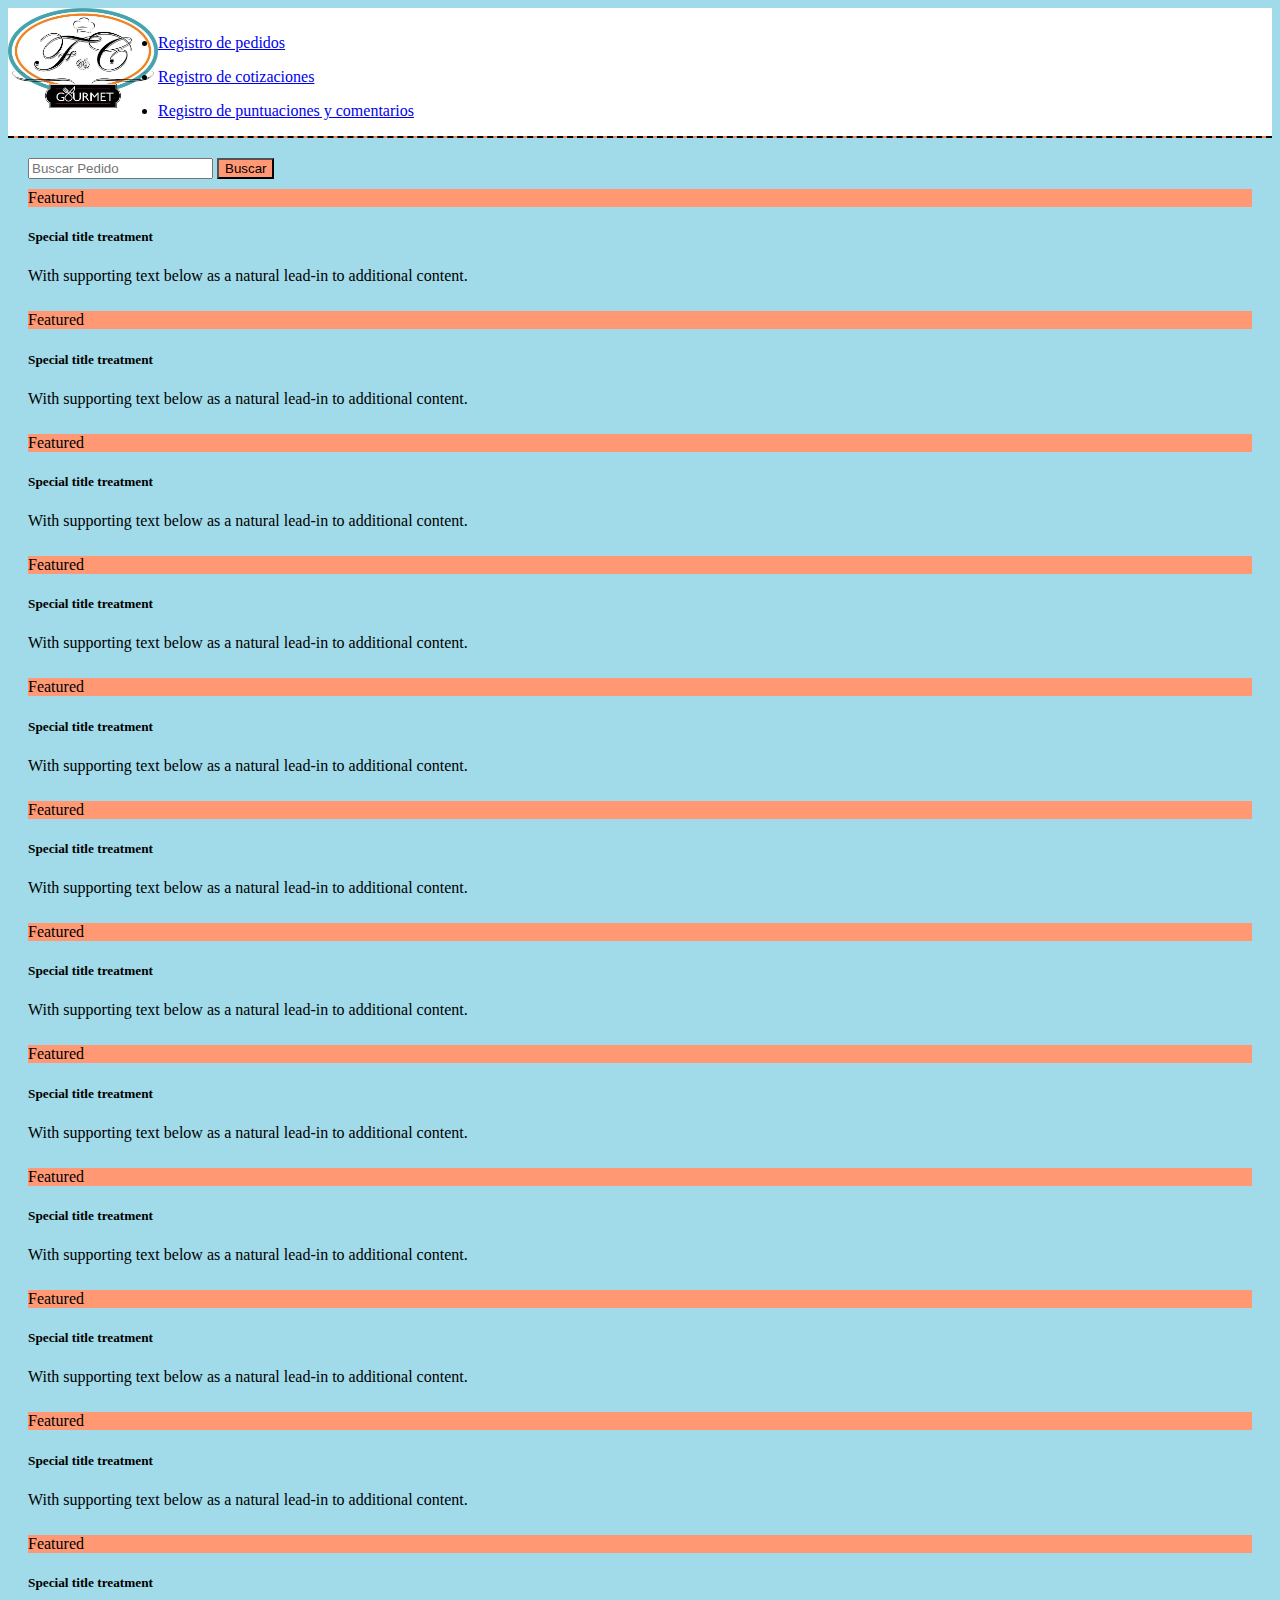
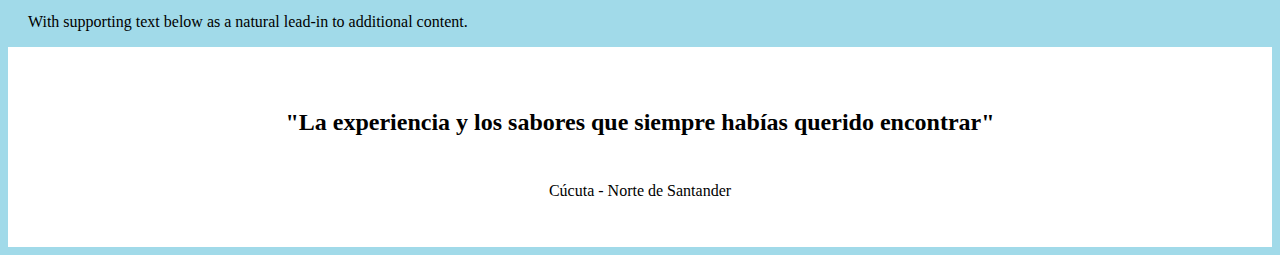
<file: PuntuacionesyComentarios.html>
<!doctype html>
<html lang="en">
  <head>
    <!-- Required meta tags -->
    <meta charset="utf-8">
    <meta name="viewport" content="width=device-width, initial-scale=1">

    <!-- Bootstrap CSS -->
    <link href="https://cdn.jsdelivr.net/npm/bootstrap@5.0.2/dist/css/bootstrap.min.css" rel="stylesheet" integrity="sha384-EVSTQN3/azprG1Anm3QDgpJLIm9Nao0Yz1ztcQTwFspd3yD65VohhpuuCOmLASjC" crossorigin="anonymous">

<link rel="stylesheet" type= "text/css" href="css/style.css">
</head>

  <body> 
    <header>

      <!-- Barra superior-->
      <div class="row">
        <div class="col-4"> 
        <img src="img/logofyc.jpg" class="img-thumbnail" alt="image" id="logofyc"> 
        </div>
  
        <div class="col-8"> 
          <div class="container" id="indice"> 
            <ul class="nav justify-content-end">

              <li class="nav-item">
                <a class="nav-link active" aria-current="page" href="RegistroPedido.html"> <p class="text-dark">Registro de pedidos</p></a>
              </li>
              <li class="nav-item">
                <a class="nav-link active" aria-current="page" href="RegistroCotizaciones.html"> <p class="text-dark">Registro de cotizaciones</p></a>
              </li>
              <li class="nav-item">
                <a class="nav-link" href="PuntuacionesyComentarios.html"><p class="text-dark">Registro de puntuaciones y comentarios</p></a>
              </li>
              
            </ul>
          </div>
        </div>
      </div>
  
      <!-- Barra inferior-->
          <nav class="navbar" id="barrapequeña"></nav>
      </header>

  <article>
    <div class="container">
       <!-- Primera fila -->
       <div class="row">
        <div class="col">

          <div class="input-group mb-3">
            <input type="text" class="form-control" placeholder="Buscar Pedido" aria-label="Recipient's username" aria-describedby="button-addon2">
            <button class="btn" type="button" id="button-addon2">Buscar</button>
          </div>
          
        </div>
      </div>

      <!-- Segunda fila -->
  <div class="row row-cols-1 row-cols-sm-2 row-cols-md-4">
    <div class="col">
      <div class="card">
        <div class="card-header">
          Featured
        </div>
        <div class="card-body">
          <h5 class="card-title">Special title treatment</h5>
          <p class="card-text">With supporting text below as a natural lead-in to additional content.</p>
        </div>
      </div>
    </div>

    <div class="col">
      <div class="card">
        <div class="card-header">
          Featured
        </div>
        <div class="card-body">
          <h5 class="card-title">Special title treatment</h5>
          <p class="card-text">With supporting text below as a natural lead-in to additional content.</p>
        </div>
      </div>
    </div>

    <div class="col">
      <div class="card">
        <div class="card-header">
          Featured
        </div>
        <div class="card-body">
          <h5 class="card-title">Special title treatment</h5>
          <p class="card-text">With supporting text below as a natural lead-in to additional content.</p>
        </div>
      </div>
    </div>

    <div class="col">
      <div class="card">
      <div class="card-header">
        Featured
      </div>
      <div class="card-body">
        <h5 class="card-title">Special title treatment</h5>
        <p class="card-text">With supporting text below as a natural lead-in to additional content.</p>
      </div>
    </div>
  </div>
  </div>

  <!-- Tercera fila -->
  <div class="row row-cols-1 row-cols-sm-2 row-cols-md-4">
    <div class="col">
      <div class="card">
        <div class="card-header">
          Featured
        </div>
        <div class="card-body">
          <h5 class="card-title">Special title treatment</h5>
          <p class="card-text">With supporting text below as a natural lead-in to additional content.</p>
        </div>
      </div>
    </div>

    <div class="col">
      <div class="card">
        <div class="card-header">
          Featured
        </div>
        <div class="card-body">
          <h5 class="card-title">Special title treatment</h5>
          <p class="card-text">With supporting text below as a natural lead-in to additional content.</p>
        </div>
      </div>
    </div>

    <div class="col">
      <div class="card">
        <div class="card-header">
          Featured
        </div>
        <div class="card-body">
          <h5 class="card-title">Special title treatment</h5>
          <p class="card-text">With supporting text below as a natural lead-in to additional content.</p>
        </div>
      </div>
    </div>

    <div class="col">
      <div class="card">
      <div class="card-header">
        Featured
      </div>
      <div class="card-body">
        <h5 class="card-title">Special title treatment</h5>
        <p class="card-text">With supporting text below as a natural lead-in to additional content.</p>
      </div>
    </div>
  </div>
  </div>

  <!-- Cuarta fila -->
  <div class="row row-cols-1 row-cols-sm-2 row-cols-md-4">
    <div class="col">
      <div class="card">
        <div class="card-header">
          Featured
        </div>
        <div class="card-body">
          <h5 class="card-title">Special title treatment</h5>
          <p class="card-text">With supporting text below as a natural lead-in to additional content.</p>
        </div>
      </div>
    </div>

    <div class="col">
      <div class="card">
        <div class="card-header">
          Featured
        </div>
        <div class="card-body">
          <h5 class="card-title">Special title treatment</h5>
          <p class="card-text">With supporting text below as a natural lead-in to additional content.</p>
        </div>
      </div>
    </div>

    <div class="col">
      <div class="card">
        <div class="card-header">
          Featured
        </div>
        <div class="card-body">
          <h5 class="card-title">Special title treatment</h5>
          <p class="card-text">With supporting text below as a natural lead-in to additional content.</p>
        </div>
      </div>
    </div>

    <div class="col">
      <div class="card">
      <div class="card-header">
        Featured
      </div>
      <div class="card-body">
        <h5 class="card-title">Special title treatment</h5>
        <p class="card-text">With supporting text below as a natural lead-in to additional content.</p>
      </div>
    </div>
  </div>
  </div>

  
</div>
  </article>

  <footer>
    <div class="row">
      <div class="col"> 
        <h2 class="text-dark" style="text-align:center;"> "La experiencia y los sabores que siempre habías querido encontrar" </h2> 
      </div>
    </div>
  
    <div class="row">
      <div class="col">
        <p style="text-align: center;"> Cúcuta - Norte de Santander </p> 
      </div>
    </div>
  </footer>


<script src="https://code.jquery.com/jquery-3.3.1.slim.min.js" integrity="sha384-q8i/X+965DzO0rT7abK41JStQIAqVgRVzpbzo5smXKp4YfRvH+8abtTE1Pi6jizo" crossorigin="anonymous"></script>
<script src="https://cdnjs.cloudflare.com/ajax/libs/popper.js/1.14.7/umd/popper.min.js" integrity="sha384-UO2eT0CpHqdSJQ6hJty5KVphtPhzWj9WO1clHTMGa3JDZwrnQq4sF86dIHNDz0W1" crossorigin="anonymous"></script>
<script src="https://stackpath.bootstrapcdn.com/bootstrap/4.3.1/js/bootstrap.min.js" integrity="sha384-JjSmVgyd0p3pXB1rRibZUAYoIIy6OrQ6VrjIEaFf/nJGzIxFDsf4x0xIM+B07jRM" crossorigin="anonymous"></script>
<script src="https://cdn.jsdelivr.net/npm/bootstrap@5.0.2/dist/js/bootstrap.bundle.min.js" integrity="sha384-MrcW6ZMFYlzcLA8Nl+NtUVF0sA7MsXsP1UyJoMp4YLEuNSfAP+JcXn/tWtIaxVXM" crossorigin="anonymous"></script>
</body>
</html>
</file>
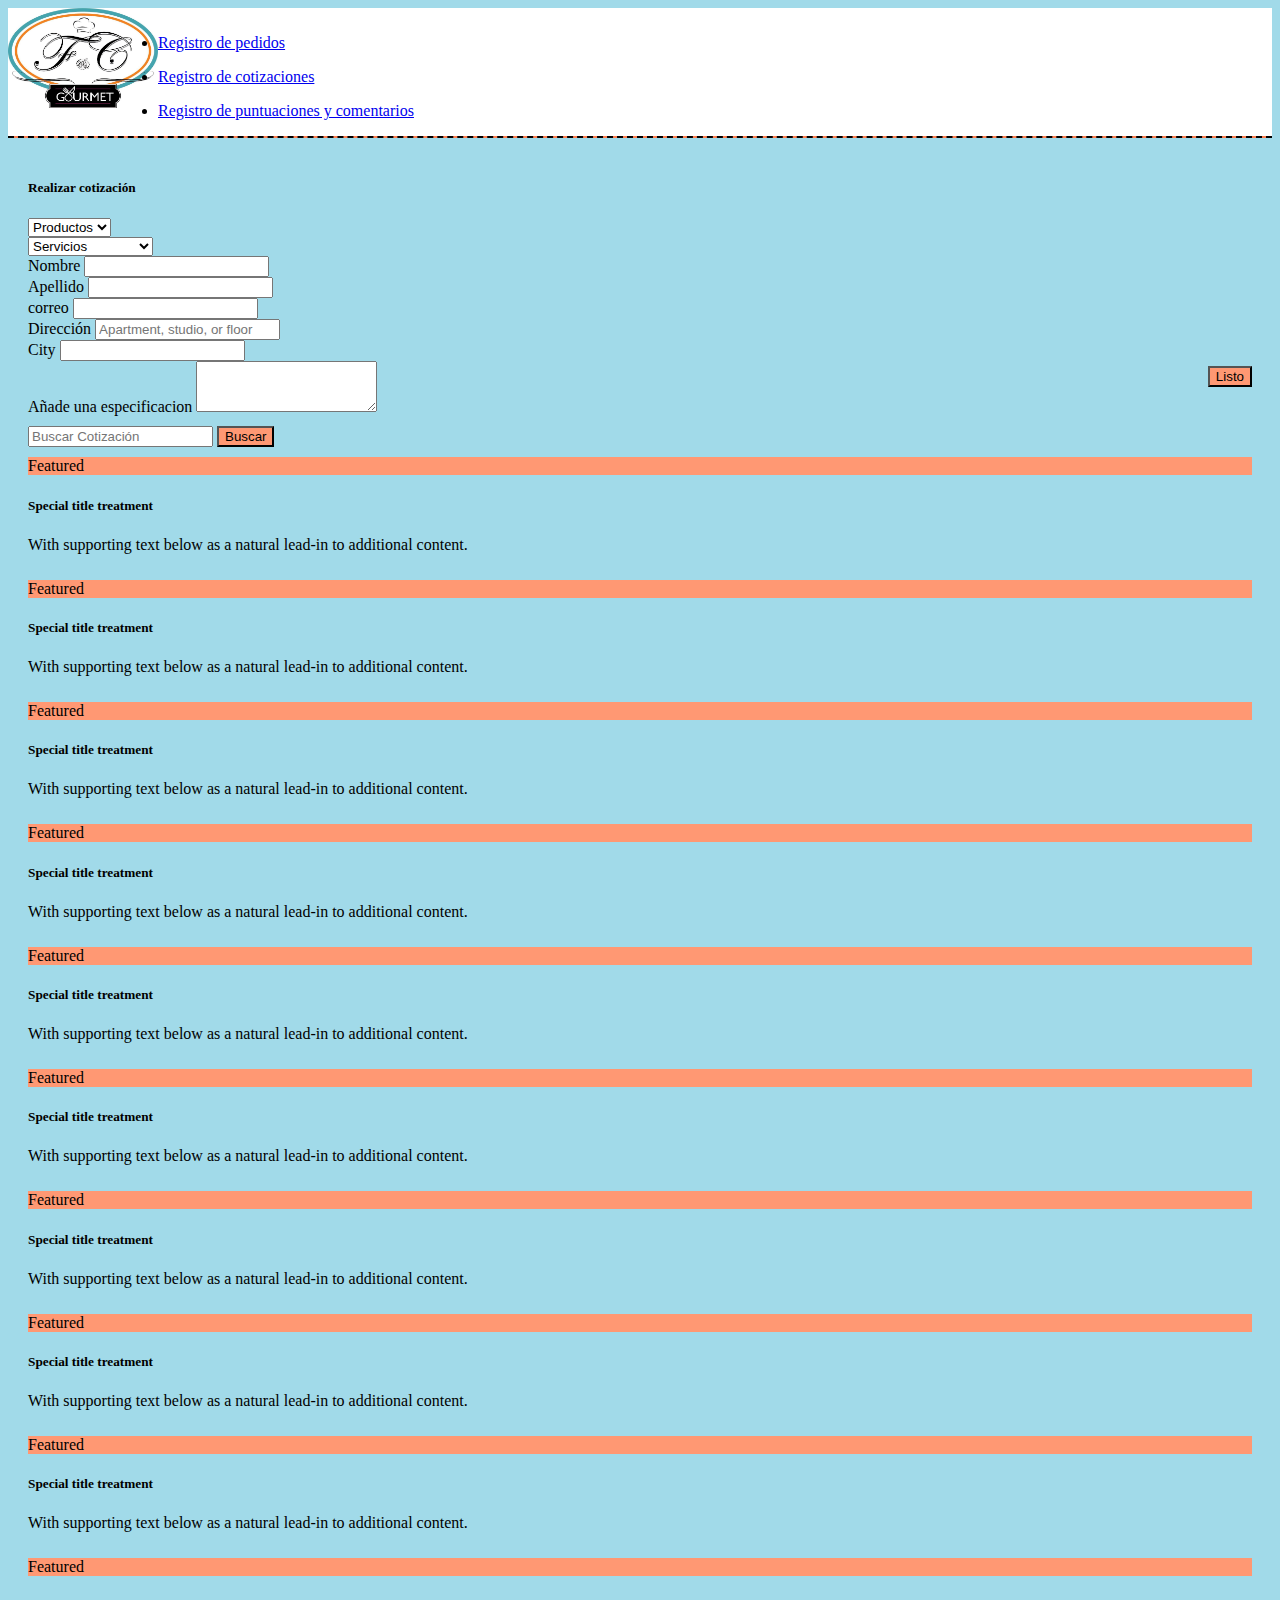
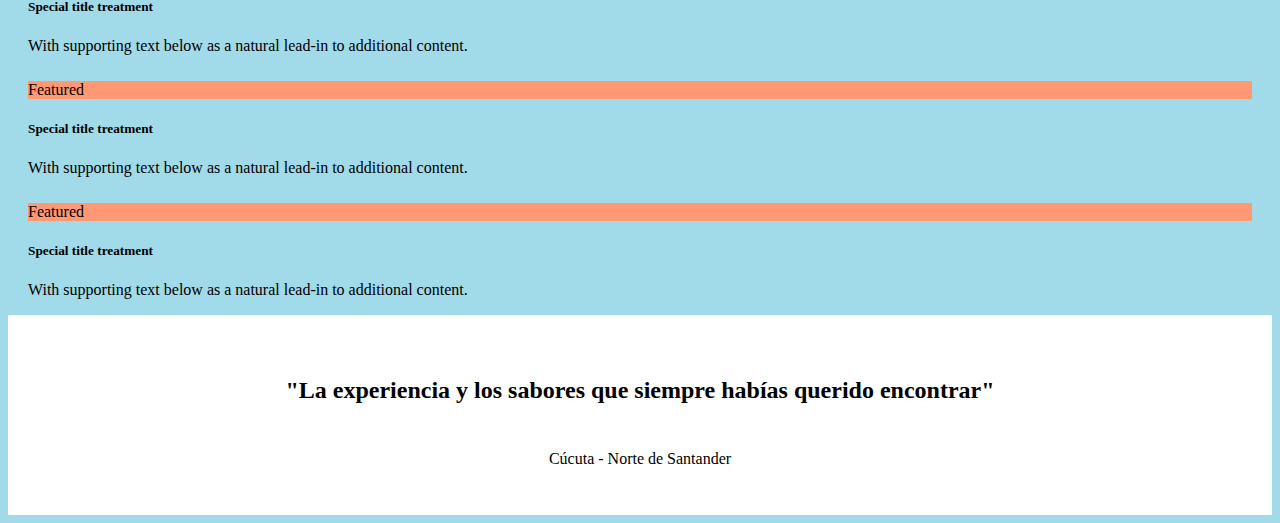
<file: RegistroCotizaciones.html>
<!doctype html>
<html lang="en">
  <head>
    <!-- Required meta tags -->
    <meta charset="utf-8">
    <meta name="viewport" content="width=device-width, initial-scale=1">

    <!-- Bootstrap CSS -->
    <link href="https://cdn.jsdelivr.net/npm/bootstrap@5.0.2/dist/css/bootstrap.min.css" rel="stylesheet" integrity="sha384-EVSTQN3/azprG1Anm3QDgpJLIm9Nao0Yz1ztcQTwFspd3yD65VohhpuuCOmLASjC" crossorigin="anonymous">

<link rel="stylesheet" type= "text/css" href="css/style.css">
</head>

  <body> 
    <header>

      <!-- Barra superior-->
      <div class="row">
        <div class="col-4"> 
        <img src="img/logofyc.jpg" class="img-thumbnail" alt="image" id="logofyc"> 
        </div>
  
        <div class="col-8"> 
          <div class="container" id="indice"> 
            <ul class="nav justify-content-end">

              <li class="nav-item">
                <a class="nav-link active" aria-current="page" href="RegistroPedido.html"> <p class="text-dark">Registro de pedidos</p></a>
              </li>
              <li class="nav-item">
                <a class="nav-link active" aria-current="page" href="RegistroCotizaciones.html"> <p class="text-dark">Registro de cotizaciones</p></a>
              </li>
              <li class="nav-item">
                <a class="nav-link" href="PuntuacionesyComentarios.html"><p class="text-dark">Registro de puntuaciones y comentarios</p></a>
              </li>
              
            </ul>
          </div>
        </div>
      </div>
  
      <!-- Barra inferior-->
          <nav class="navbar" id="barrapequeña"></nav>
      </header>

  <article>
    <div class="row">
      <div class="col">
        <div class="card">
          <div class="card-body">
            <h5> Realizar cotización </h5>

            <div class="row">
              <div class="col-6">
                <select class="form-select" aria-label="Default select example">
                  <option selected>Productos</option>
                  <option value="1">Lasagna</option>
                  <option value="2">Creps</option>
                  <option value="3">Pastas</option>
                </select>
              </div>
  
              <div class="col-6">
                <select class="form-select" aria-label="Default select example">
                  <option selected>Servicios</option>
                  <option value="1">Cumpleaños</option>
                  <option value="2">Chef en casa</option>
                  <option value="3">Cenas navideñas</option>
                </select>
              </div>
            </div>
            
            <form class="row g-3">
              <div class="col-md-6">
                <label for="inputEmail4" class="form-label">Nombre</label>
                <input type="text" class="form-control" id="inputEmail4">
              </div>
              <div class="col-md-6">
                <label for="inputPassword4" class="form-label">Apellido</label>
                <input type="text" class="form-control" id="inputPassword4">
              </div>
              <div class="col-12">
                <label for="inputEmail4" class="form-label">correo</label>
                <input type="email" class="form-control" id="inputEmail4">
              </div>
              <div class="col-6">
                <label for="inputAddress2" class="form-label">Dirección</label>
                <input type="text" class="form-control" id="inputAddress2" placeholder="Apartment, studio, or floor">
              </div>
              <div class="col-md-6">
                <label for="inputCity" class="form-label">City</label>
                <input type="text" class="form-control" id="inputCity">
              </div>
              <div class="mb-3">
                <label for="exampleFormControlTextarea1" class="form-label"> Añade una especificacion </label>
                <textarea class="form-control" id="exampleFormControlTextarea1" rows="3"></textarea>
                <button type="submit" class="btn" data-bs-dismiss="modal" style="float: right; margin-top: 5px;">Listo</button>
              </div> 
            </form> 
          </div>
        </div>
      </div>
    </div>

    <div class="container">

        <!-- Primera fila -->
      <div class="row">
        <div class="col">

          <div class="input-group mb-3">
            <input type="text" class="form-control" placeholder="Buscar Cotización" aria-label="Recipient's username" aria-describedby="button-addon2">
            <button class="btn" type="button" id="button-addon2">Buscar</button>
          </div>
          
        </div>
      </div>

      <!-- Segunda fila -->
  <div class="row row-cols-1 row-cols-sm-2 row-cols-md-4">
    <div class="col">
      <div class="card">
        <div class="card-header">
          Featured
        </div>
        <div class="card-body">
          <h5 class="card-title">Special title treatment</h5>
          <p class="card-text">With supporting text below as a natural lead-in to additional content.</p>
        </div>
      </div>
    </div>

    <div class="col">
      <div class="card">
        <div class="card-header">
          Featured
        </div>
        <div class="card-body">
          <h5 class="card-title">Special title treatment</h5>
          <p class="card-text">With supporting text below as a natural lead-in to additional content.</p>
        </div>
      </div>
    </div>

    <div class="col">
      <div class="card">
        <div class="card-header">
          Featured
        </div>
        <div class="card-body">
          <h5 class="card-title">Special title treatment</h5>
          <p class="card-text">With supporting text below as a natural lead-in to additional content.</p>
        </div>
      </div>
    </div>

    <div class="col">
      <div class="card">
      <div class="card-header">
        Featured
      </div>
      <div class="card-body">
        <h5 class="card-title">Special title treatment</h5>
        <p class="card-text">With supporting text below as a natural lead-in to additional content.</p>
      </div>
    </div>
  </div>
  </div>

  <!-- Tercera fila -->
  <div class="row row-cols-1 row-cols-sm-2 row-cols-md-4">
    <div class="col">
      <div class="card">
        <div class="card-header">
          Featured
        </div>
        <div class="card-body">
          <h5 class="card-title">Special title treatment</h5>
          <p class="card-text">With supporting text below as a natural lead-in to additional content.</p>
        </div>
      </div>
    </div>

    <div class="col">
      <div class="card">
        <div class="card-header">
          Featured
        </div>
        <div class="card-body">
          <h5 class="card-title">Special title treatment</h5>
          <p class="card-text">With supporting text below as a natural lead-in to additional content.</p>
        </div>
      </div>
    </div>

    <div class="col">
      <div class="card">
        <div class="card-header">
          Featured
        </div>
        <div class="card-body">
          <h5 class="card-title">Special title treatment</h5>
          <p class="card-text">With supporting text below as a natural lead-in to additional content.</p>
        </div>
      </div>
    </div>

    <div class="col">
      <div class="card">
      <div class="card-header">
        Featured
      </div>
      <div class="card-body">
        <h5 class="card-title">Special title treatment</h5>
        <p class="card-text">With supporting text below as a natural lead-in to additional content.</p>
      </div>
    </div>
  </div>
  </div>

  <!-- Cuarta fila -->
  <div class="row row-cols-1 row-cols-sm-2 row-cols-md-4">
    <div class="col">
      <div class="card">
        <div class="card-header">
          Featured
        </div>
        <div class="card-body">
          <h5 class="card-title">Special title treatment</h5>
          <p class="card-text">With supporting text below as a natural lead-in to additional content.</p>
        </div>
      </div>
    </div>

    <div class="col">
      <div class="card">
        <div class="card-header">
          Featured
        </div>
        <div class="card-body">
          <h5 class="card-title">Special title treatment</h5>
          <p class="card-text">With supporting text below as a natural lead-in to additional content.</p>
        </div>
      </div>
    </div>

    <div class="col">
      <div class="card">
        <div class="card-header">
          Featured
        </div>
        <div class="card-body">
          <h5 class="card-title">Special title treatment</h5>
          <p class="card-text">With supporting text below as a natural lead-in to additional content.</p>
        </div>
      </div>
    </div>

    <div class="col">
      <div class="card">
      <div class="card-header">
        Featured
      </div>
      <div class="card-body">
        <h5 class="card-title">Special title treatment</h5>
        <p class="card-text">With supporting text below as a natural lead-in to additional content.</p>
      </div>
    </div>
  </div>
  </div>

  
</div>
  </article>

  <footer>
    <div class="row">
      <div class="col"> 
        <h2 class="text-dark" style="text-align:center;"> "La experiencia y los sabores que siempre habías querido encontrar" </h2> 
      </div>
    </div>
  
    <div class="row">
      <div class="col">
        <p style="text-align: center;"> Cúcuta - Norte de Santander </p> 
      </div>
    </div>
  </footer>


<script src="https://code.jquery.com/jquery-3.3.1.slim.min.js" integrity="sha384-q8i/X+965DzO0rT7abK41JStQIAqVgRVzpbzo5smXKp4YfRvH+8abtTE1Pi6jizo" crossorigin="anonymous"></script>
<script src="https://cdnjs.cloudflare.com/ajax/libs/popper.js/1.14.7/umd/popper.min.js" integrity="sha384-UO2eT0CpHqdSJQ6hJty5KVphtPhzWj9WO1clHTMGa3JDZwrnQq4sF86dIHNDz0W1" crossorigin="anonymous"></script>
<script src="https://stackpath.bootstrapcdn.com/bootstrap/4.3.1/js/bootstrap.min.js" integrity="sha384-JjSmVgyd0p3pXB1rRibZUAYoIIy6OrQ6VrjIEaFf/nJGzIxFDsf4x0xIM+B07jRM" crossorigin="anonymous"></script>
<script src="https://cdn.jsdelivr.net/npm/bootstrap@5.0.2/dist/js/bootstrap.bundle.min.js" integrity="sha384-MrcW6ZMFYlzcLA8Nl+NtUVF0sA7MsXsP1UyJoMp4YLEuNSfAP+JcXn/tWtIaxVXM" crossorigin="anonymous"></script>
</body>
</html>
</file>
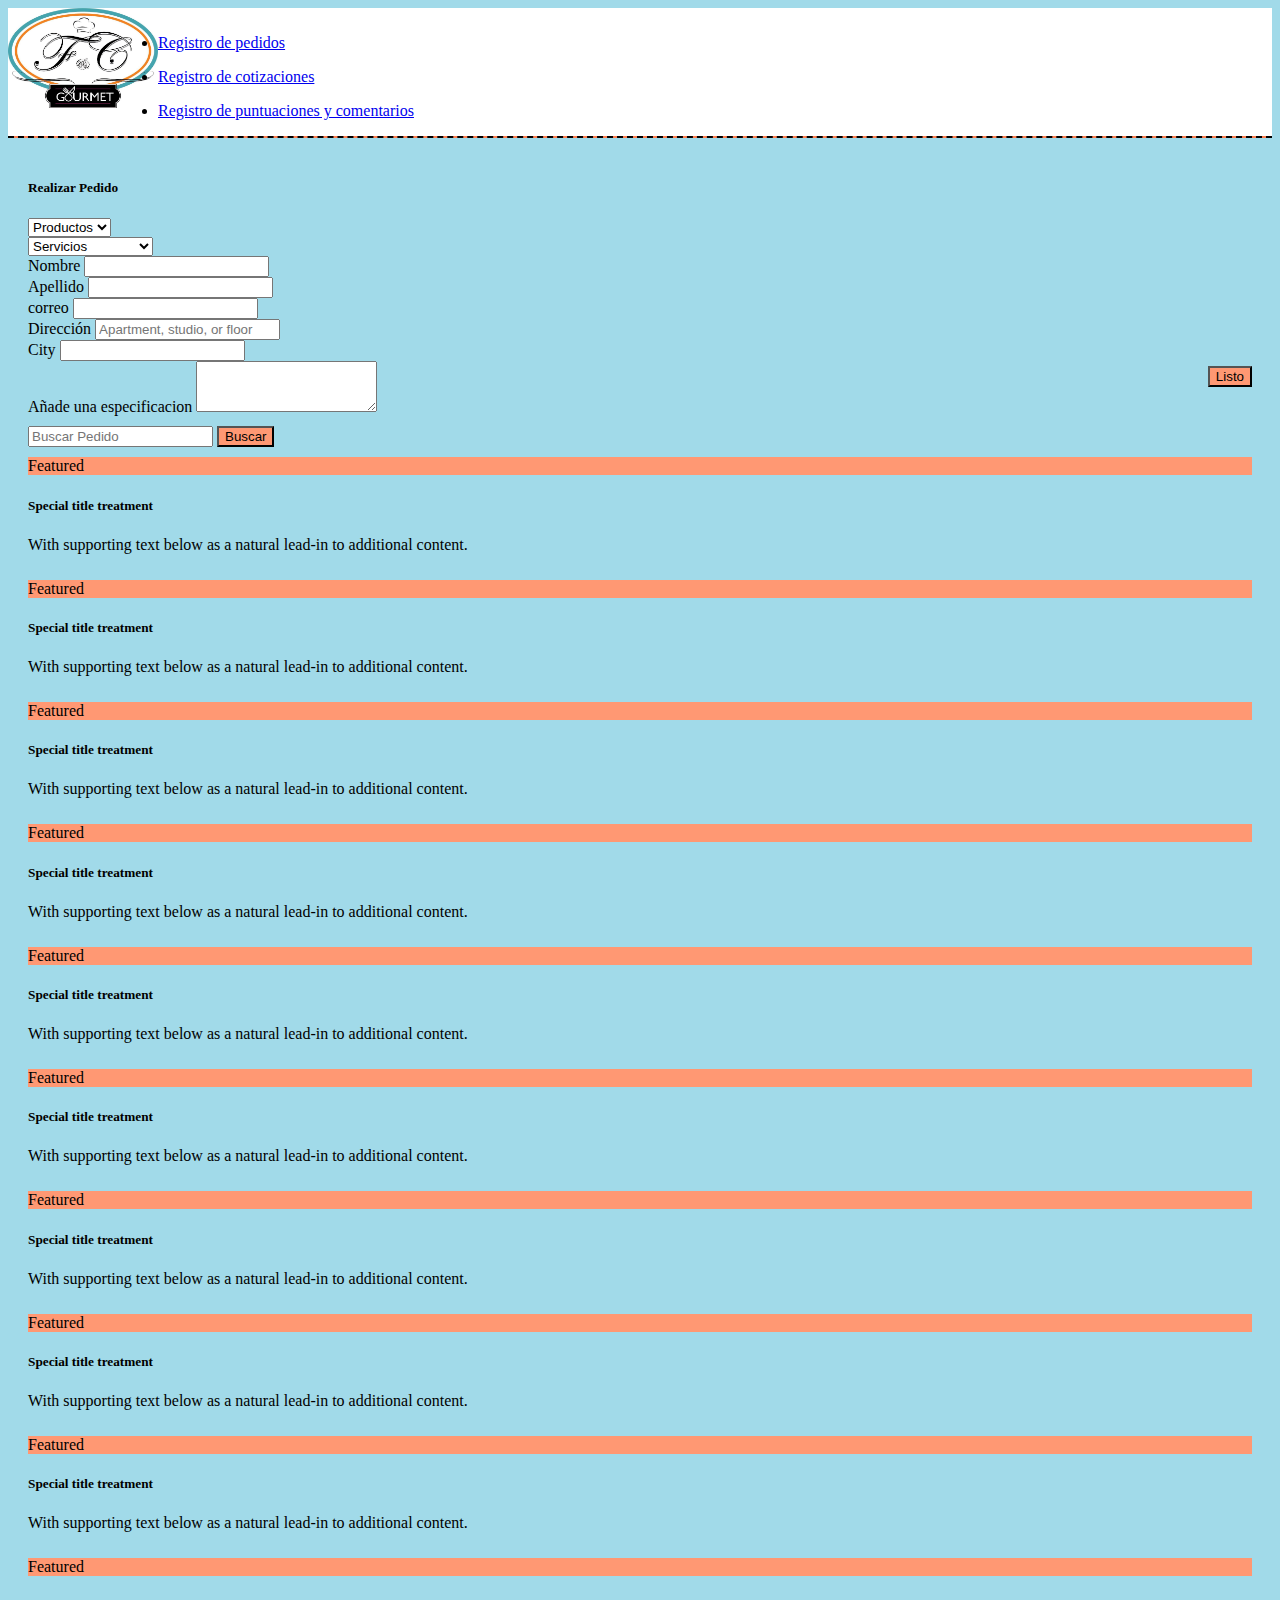
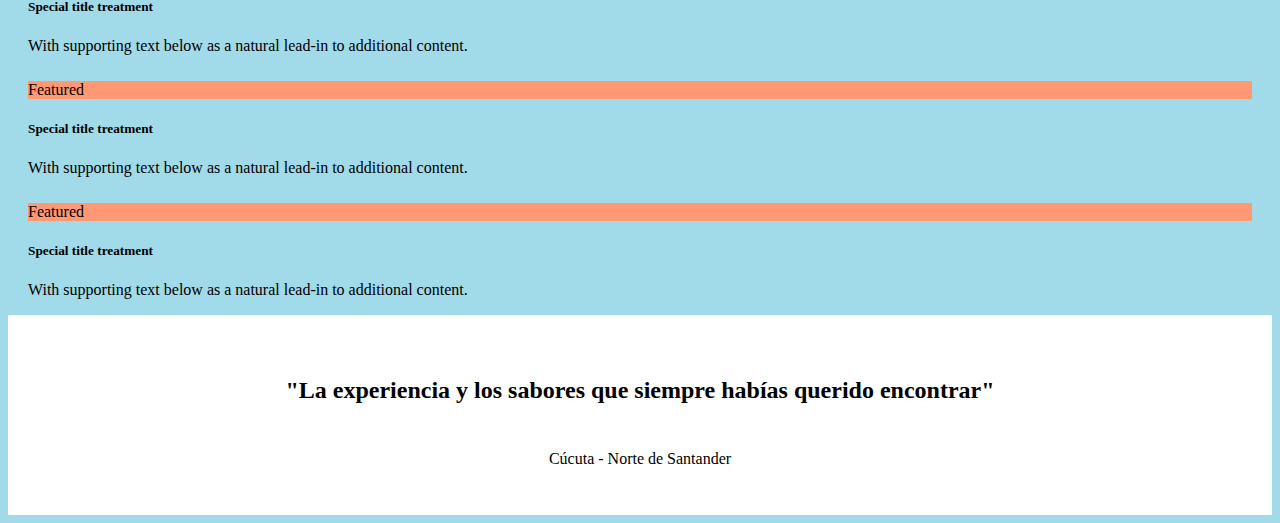
<file: RegistroPedido.html>
<!doctype html>
<html lang="en">
  <head>
    <!-- Required meta tags -->
    <meta charset="utf-8">
    <meta name="viewport" content="width=device-width, initial-scale=1">

    <!-- Bootstrap CSS -->
    <link href="https://cdn.jsdelivr.net/npm/bootstrap@5.0.2/dist/css/bootstrap.min.css" rel="stylesheet" integrity="sha384-EVSTQN3/azprG1Anm3QDgpJLIm9Nao0Yz1ztcQTwFspd3yD65VohhpuuCOmLASjC" crossorigin="anonymous">

<link rel="stylesheet" type= "text/css" href="css/style.css">
</head>

  <body> 
    <header>

      <!-- Barra superior-->
      <div class="row">
        <div class="col-4"> 
        <img src="img/logofyc.jpg" class="img-thumbnail" alt="image" id="logofyc"> 
        </div>
  
        <div class="col-8"> 
          <div class="container" id="indice"> 
            <ul class="nav justify-content-end">

              <li class="nav-item">
                <a class="nav-link active" aria-current="page" href="RegistroPedido.html"> <p class="text-dark">Registro de pedidos</p></a>
              </li>
              <li class="nav-item">
                <a class="nav-link active" aria-current="page" href="RegistroCotizaciones.html"> <p class="text-dark">Registro de cotizaciones</p></a>
              </li>
              <li class="nav-item">
                <a class="nav-link" href="PuntuacionesyComentarios.html"><p class="text-dark">Registro de puntuaciones y comentarios</p></a>
              </li>
              
            </ul>
          </div>
        </div>
      </div>
  
      <!-- Barra inferior-->
          <nav class="navbar" id="barrapequeña"></nav>
      </header>

  <article>
    <div class="row">
      <div class="col">
        <div class="card">
          <div class="card-body">
            <h5> Realizar Pedido </h5>

            <div class="row">
              <div class="col-6">
                <select class="form-select" aria-label="Default select example">
                  <option selected>Productos</option>
                  <option value="1">Lasagna</option>
                  <option value="2">Creps</option>
                  <option value="3">Pastas</option>
                </select>
              </div>
  
              <div class="col-6">
                <select class="form-select" aria-label="Default select example">
                  <option selected>Servicios</option>
                  <option value="1">Cumpleaños</option>
                  <option value="2">Chef en casa</option>
                  <option value="3">Cenas navideñas</option>
                </select>
              </div>
            </div>
            
            <form class="row g-3">
              <div class="col-md-6">
                <label for="inputEmail4" class="form-label">Nombre</label>
                <input type="text" class="form-control" id="inputEmail4">
              </div>
              <div class="col-md-6">
                <label for="inputPassword4" class="form-label">Apellido</label>
                <input type="text" class="form-control" id="inputPassword4">
              </div>
              <div class="col-12">
                <label for="inputEmail4" class="form-label">correo</label>
                <input type="email" class="form-control" id="inputEmail4">
              </div>
              <div class="col-6">
                <label for="inputAddress2" class="form-label">Dirección</label>
                <input type="text" class="form-control" id="inputAddress2" placeholder="Apartment, studio, or floor">
              </div>
              <div class="col-md-6">
                <label for="inputCity" class="form-label">City</label>
                <input type="text" class="form-control" id="inputCity">
              </div>
              <div class="mb-3">
                <label for="exampleFormControlTextarea1" class="form-label"> Añade una especificacion </label>
                <textarea class="form-control" id="exampleFormControlTextarea1" rows="3"></textarea>
                <button type="submit" class="btn" data-bs-dismiss="modal" style="float: right; margin-top: 5px;">Listo</button>
              </div> 
            </form> 
          </div>
        </div>
      </div>
    </div>

    <div class="container">

      <!-- Primera fila -->
      <div class="row">
        <div class="col">

          <div class="input-group mb-3">
            <input type="text" class="form-control" placeholder="Buscar Pedido" aria-label="Recipient's username" aria-describedby="button-addon2">
            <button class="btn" type="button" id="button-addon2">Buscar</button>
          </div>
          
        </div>
      </div>

    
      <!-- Segunda fila -->
  <div class="row row-cols-1 row-cols-sm-2 row-cols-md-4">
    <div class="col">
      <div class="card">
        <div class="card-header">
          Featured
        </div>
        <div class="card-body">
          <h5 class="card-title">Special title treatment</h5>
          <p class="card-text">With supporting text below as a natural lead-in to additional content.</p>
        </div>
      </div>
    </div>

    <div class="col">
      <div class="card">
        <div class="card-header">
          Featured
        </div>
        <div class="card-body">
          <h5 class="card-title">Special title treatment</h5>
          <p class="card-text">With supporting text below as a natural lead-in to additional content.</p>
        </div>
      </div>
    </div>

    <div class="col">
      <div class="card">
        <div class="card-header">
          Featured
        </div>
        <div class="card-body">
          <h5 class="card-title">Special title treatment</h5>
          <p class="card-text">With supporting text below as a natural lead-in to additional content.</p>
        </div>
      </div>
    </div>

    <div class="col">
      <div class="card">
      <div class="card-header">
        Featured
      </div>
      <div class="card-body">
        <h5 class="card-title">Special title treatment</h5>
        <p class="card-text">With supporting text below as a natural lead-in to additional content.</p>
      </div>
    </div>
  </div>
  </div>

  <!-- Tercera fila -->
  <div class="row row-cols-1 row-cols-sm-2 row-cols-md-4">
    <div class="col">
      <div class="card">
        <div class="card-header">
          Featured
        </div>
        <div class="card-body">
          <h5 class="card-title">Special title treatment</h5>
          <p class="card-text">With supporting text below as a natural lead-in to additional content.</p>
        </div>
      </div>
    </div>

    <div class="col">
      <div class="card">
        <div class="card-header">
          Featured
        </div>
        <div class="card-body">
          <h5 class="card-title">Special title treatment</h5>
          <p class="card-text">With supporting text below as a natural lead-in to additional content.</p>
        </div>
      </div>
    </div>

    <div class="col">
      <div class="card">
        <div class="card-header">
          Featured
        </div>
        <div class="card-body">
          <h5 class="card-title">Special title treatment</h5>
          <p class="card-text">With supporting text below as a natural lead-in to additional content.</p>
        </div>
      </div>
    </div>

    <div class="col">
      <div class="card">
      <div class="card-header">
        Featured
      </div>
      <div class="card-body">
        <h5 class="card-title">Special title treatment</h5>
        <p class="card-text">With supporting text below as a natural lead-in to additional content.</p>
      </div>
    </div>
  </div>
  </div>

  <!-- Cuarta fila -->
  <div class="row row-cols-1 row-cols-sm-2 row-cols-md-4">
    <div class="col">
      <div class="card">
        <div class="card-header">
          Featured
        </div>
        <div class="card-body">
          <h5 class="card-title">Special title treatment</h5>
          <p class="card-text">With supporting text below as a natural lead-in to additional content.</p>
        </div>
      </div>
    </div>

    <div class="col">
      <div class="card">
        <div class="card-header">
          Featured
        </div>
        <div class="card-body">
          <h5 class="card-title">Special title treatment</h5>
          <p class="card-text">With supporting text below as a natural lead-in to additional content.</p>
        </div>
      </div>
    </div>

    <div class="col">
      <div class="card">
        <div class="card-header">
          Featured
        </div>
        <div class="card-body">
          <h5 class="card-title">Special title treatment</h5>
          <p class="card-text">With supporting text below as a natural lead-in to additional content.</p>
        </div>
      </div>
    </div>

    <div class="col">
      <div class="card">
      <div class="card-header">
        Featured
      </div>
      <div class="card-body">
        <h5 class="card-title">Special title treatment</h5>
        <p class="card-text">With supporting text below as a natural lead-in to additional content.</p>
      </div>
    </div>
  </div>
  </div>

  
</div>
  </article>

  <footer>
    <div class="row">
      <div class="col"> 
        <h2 class="text-dark" style="text-align:center;"> "La experiencia y los sabores que siempre habías querido encontrar" </h2> 
      </div>
    </div>
  
    <div class="row">
      <div class="col">
        <p style="text-align: center;"> Cúcuta - Norte de Santander </p> 
      </div>
    </div>
  </footer>


<script src="https://code.jquery.com/jquery-3.3.1.slim.min.js" integrity="sha384-q8i/X+965DzO0rT7abK41JStQIAqVgRVzpbzo5smXKp4YfRvH+8abtTE1Pi6jizo" crossorigin="anonymous"></script>
<script src="https://cdnjs.cloudflare.com/ajax/libs/popper.js/1.14.7/umd/popper.min.js" integrity="sha384-UO2eT0CpHqdSJQ6hJty5KVphtPhzWj9WO1clHTMGa3JDZwrnQq4sF86dIHNDz0W1" crossorigin="anonymous"></script>
<script src="https://stackpath.bootstrapcdn.com/bootstrap/4.3.1/js/bootstrap.min.js" integrity="sha384-JjSmVgyd0p3pXB1rRibZUAYoIIy6OrQ6VrjIEaFf/nJGzIxFDsf4x0xIM+B07jRM" crossorigin="anonymous"></script>
<script src="https://cdn.jsdelivr.net/npm/bootstrap@5.0.2/dist/js/bootstrap.bundle.min.js" integrity="sha384-MrcW6ZMFYlzcLA8Nl+NtUVF0sA7MsXsP1UyJoMp4YLEuNSfAP+JcXn/tWtIaxVXM" crossorigin="anonymous"></script>
</body>
</html>
</file>
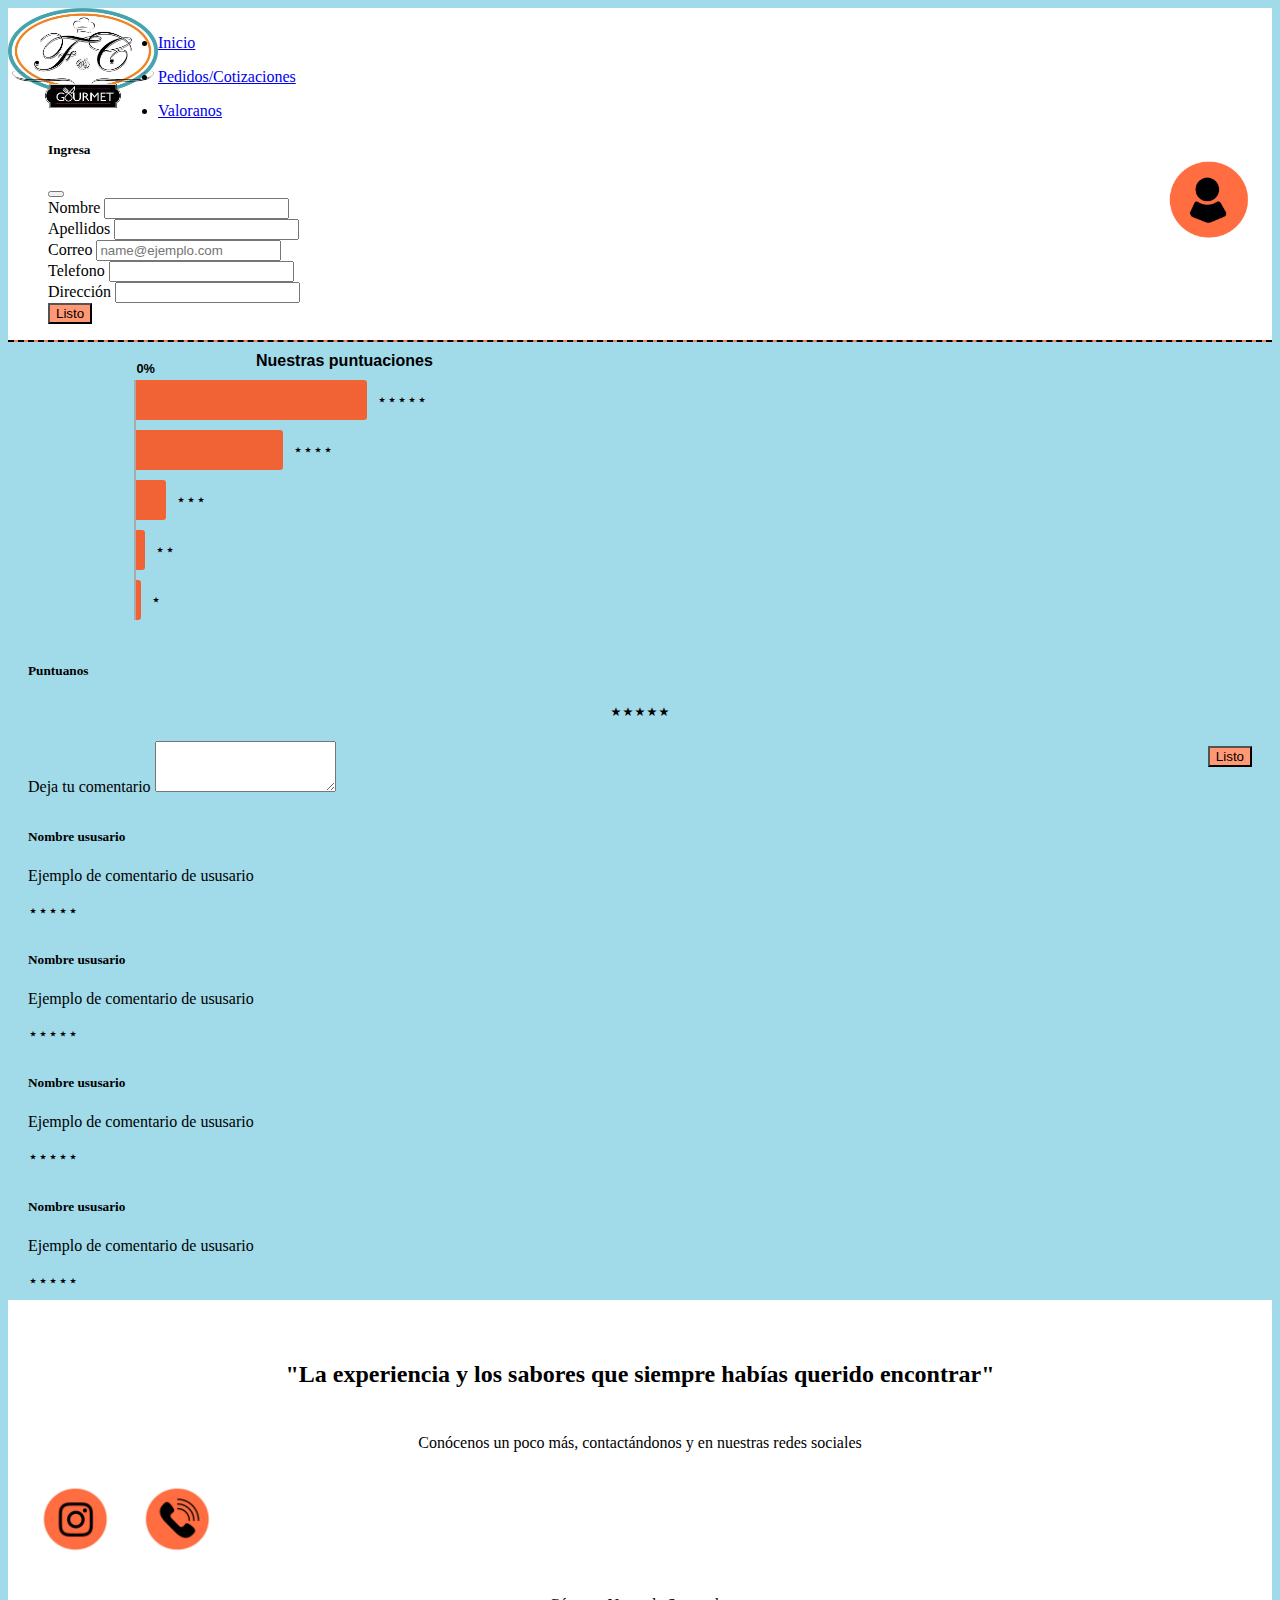
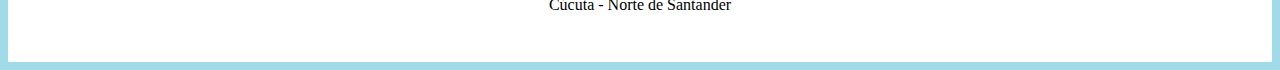
<file: Valoranos.html>
<!doctype html>
<html lang="en">
  <head>
    <!-- Required meta tags -->
    <meta charset="utf-8">
    <meta name="viewport" content="width=device-width, initial-scale=1">

    <!-- Bootstrap CSS -->
    <link href="https://cdn.jsdelivr.net/npm/bootstrap@5.0.2/dist/css/bootstrap.min.css" rel="stylesheet" integrity="sha384-EVSTQN3/azprG1Anm3QDgpJLIm9Nao0Yz1ztcQTwFspd3yD65VohhpuuCOmLASjC" crossorigin="anonymous">

<link rel="stylesheet" type= "text/css" href="css/style.css">
</head>

  <body> 
    <header>

      <!-- Barra superior-->
      <div class="row">
        <div class="col-4"> 
        <img src="img/logofyc.jpg" class="img-thumbnail" alt="image" id="logofyc"> 
        </div>
  
        <div class="col-8"> 
          <div class="container" id="indice"> 
            <ul class="nav justify-content-end">

              <li class="nav-item">
                <a class="nav-link active" aria-current="page" href="Index.html"> <p class="text-dark">Inicio</p></a>
              </li>
              <li class="nav-item">
                <a class="nav-link active" aria-current="page" href="Pedidosycoti.html"> <p class="text-dark">Pedidos/Cotizaciones</p></a>
              </li>
              <li class="nav-item">
                <a class="nav-link" href="Valoranos.html"><p class="text-dark">Valoranos</p></a>
              </li>

              <!-- Button trigger modal -->
          <img src="img/usuario.jpeg" class="img-thumbnail" alt="image" id="usuario" type="button" class="btn btn-link" data-bs-toggle="modal" data-bs-target="#exampleModal">
          <!-- Modal -->
              <div class="modal fade" id="exampleModal" tabindex="-1" aria-labelledby="exampleModalLabel" aria-hidden="true">
                <div class="modal-dialog">
                  <div class="modal-content">
                    <div class="modal-header">
                      <h5 class="modal-title" id="exampleModalLabel">Ingresa</h5>
                      <button type="button" class="btn-close" data-bs-dismiss="modal" aria-label="Close"></button>
                    </div>
                    <div class="modal-body">
    
                      <div class="mb-3">
                        <label for="validationDefault01" class="form-label">Nombre</label>
                        <input type="text" class="form-control" id="validationDefault01" required>
                      </div>
                      <div class="mb-3">
                        <label for="validationDefault02" class="form-label">Apellidos</label>
                        <input type="text" class="form-control" id="validationDefault02"  required>
                      </div>
    
                      <div class="mb-3">
                        <label for="exampleFormControlInput1" class="form-label">Correo</label>
                        <input type="email" class="form-control" id="exampleFormControlInput1" placeholder="name@ejemplo.com">
                      </div>
    
                      <div class="mb-3">
                        <label for="exampleFormControlInput1" class="form-label">Telefono</label>
                        <input type="number" class="form-control" id="exampleFormControlInput1">
                      </div>
    
                      <div class="mb-3">
                        <label for="exampleFormControlInput1" class="form-label">Dirección</label>
                        <input type="text" class="form-control" id="exampleFormControlInput1">
                      </div>
    
                    </div>
                    <div class="modal-footer">
                      <button type="submit" class="btn" data-bs-dismiss="modal">Listo</button>
                    </div>
                  </div>
                </div>
              </div>

            </ul>
          </div>
        </div>
      </div>
  
      <!-- Barra inferior-->
          <nav class="navbar" id="barrapequeña"></nav>
      </header>

      <article>
        <!-- Grafico-->
      <meta charset="utf-8">
      <meta name="viewport" content="width=device-width, initial-scale=1.0">
      <title>Gráfico de barrasL</title>
   
      <style>
      .chart-wrap {
          --chart-width:420px;
          --grid-color:#aaa;
          --bar-color:#F16335;
          --bar-thickness:40px;
          --bar-rounded: 3px;
          --bar-spacing:10px;
          padding-left: 10%;
          padding-right: 0%;
   
          font-family:sans-serif;
          width:var(--chart-width);
      }
   
      .chart-wrap .title{
          font-weight:bold;
          text-align:center;
          white-space:nowrap;
      }
   
      /* cuando definimos el gráfico en horizontal, lo giramos 90 grados */
      .chart-wrap.horizontal .grid{
          transform:rotate(-90deg);
      }
   
      .chart-wrap.horizontal .bar::after{
          /* giramos las letras para horizontal*/
          transform: rotate(45deg);
          padding-top:0px;
          display: block;
      }
   
      .chart-wrap .grid{
          position:relative;
          height:100%;
          width:100%;
          border-left:2px solid var(--grid-color);
      }
   
      /* posicionamos el % del gráfico*/
      .chart-wrap .grid::before{
          font-size:0.8em;
          font-weight:bold;
          content:'0%';
          position:absolute;
          top:-1.5em;
      }

      .chart-wrap .grid::after{
          font-size:0.8em;
          font-weight:bold;
          position:absolute;
          top:-1.5em;
      }
   
      /* giramos las valores de 0% y 100% para horizontal */
      .chart-wrap.horizontal .grid::before, .chart-wrap.horizontal .grid::after {
          transform: rotate(90deg);
      }
   
      .chart-wrap .bar {
          width: var(--bar-value);
          height:var(--bar-thickness);
          margin:var(--bar-spacing) 0;
          background-color:var(--bar-color);
          border-radius:0 var(--bar-rounded) var(--bar-rounded) 0;
      }
   
      .chart-wrap .bar:hover{
          opacity:0.7;
      }

      /* Estrellas */
   
      .chart-wrap .bar::after{
          content:attr(data-name);
          margin-left:100%;
          padding:10px;
          display:inline-block;
          white-space:nowrap;
      }
      </style>
  
    <div class="container">
      <!-- Stack the columns on mobile by making one full-width and the other half-width -->
      <div class="row">
        <div class="col-md-8">
          <div class="chart-wrap"> 
            <div class="title">Nuestras puntuaciones</div>
            <div class="grid">
                <div class="bar" style="--bar-value:55%;" data-name="⋆⋆⋆⋆⋆"></div>
                <div class="bar" style="--bar-value:35%;" data-name="⋆⋆⋆⋆"></div>
                <div class="bar" style="--bar-value:7%;" data-name="⋆⋆⋆"></div>
                <div class="bar" style="--bar-value:2%;" data-name="⋆⋆"></div>
                <div class="bar" style="--bar-value:1%;" data-name="⋆"></div>
            </div>
          </div>        
        </div>
        
        <div class="col">
            <!-- Apartado para comentar -->
   <div class="card">
    <div class="card-body">
      <h5> Puntuanos </h5>
      <h3 style="text-align:center;">⋆⋆⋆⋆⋆</h3>
      <div class="mb-3">
        <label for="exampleFormControlTextarea1" class="form-label"> Deja tu comentario </label>
        <textarea class="form-control" id="exampleFormControlTextarea1" rows="3"></textarea>
        <button type="submit" class="btn" data-bs-dismiss="modal" style="float: right; margin-top: 5px;">Listo</button>
      </div>
    </div>
  </div>
 
     </div>
     </div>
 
     <!-- Apartado ver comentaios -->
     <div class="container">
       <div class="row row-cols-1 row-cols-sm-2 row-cols-md-4">
         <div class="col">
           <div class="card text-center">
             <div class="card-body">
               <h5 class="card-title">Nombre ususario</h5>
               <p class="card-text">Ejemplo de comentario de ususario</p>
             </div>
             <div class="card-footer text-muted">
               ⋆⋆⋆⋆⋆
             </div>
           </div>
         </div>
 
         <div class="col"><div class="card text-center">
           <div class="card-body">
             <h5 class="card-title">Nombre ususario</h5>
             <p class="card-text">Ejemplo de comentario de ususario</p>
           </div>
           <div class="card-footer text-muted">
             ⋆⋆⋆⋆⋆
           </div>
         </div>
       </div>
 
         <div class="col">
           <div class="card text-center">
             <div class="card-body">
               <h5 class="card-title">Nombre ususario</h5>
               <p class="card-text">Ejemplo de comentario de ususario</p>
             </div>
             <div class="card-footer text-muted">
               ⋆⋆⋆⋆⋆
             </div>
           </div>
         </div>
 
         <div class="col">
           <div class="card text-center">
             <div class="card-body">
               <h5 class="card-title">Nombre ususario</h5>
               <p class="card-text">Ejemplo de comentario de ususario</p>
             </div>
             <div class="card-footer text-muted">
               ⋆⋆⋆⋆⋆
             </div>
           </div>
         </div>
       </div>
     </div>
      </article>

      <footer>
        <div class="row">
          <div class="col"> 
            <h2 class="text-dark" style="text-align:center;"> "La experiencia y los sabores que siempre habías querido encontrar" </h2> 
          </div>
        </div>
      
        <div class="row">
          <div class="col">
            <p style="text-align: center;">Conócenos un poco más, contactándonos y en nuestras redes sociales</p>
            <div class="text-center">
              <a href="https://www.instagram.com/sanalejobistro/"><img src="img/Instagram.jpeg" class="img-thumbnail" alt="img" id="img"></a>
              <a href="Valoranos.html"> <img src="img/Telefono.jpeg" class="img-thumbnail" alt="img" id="img"> </a>
            </div>
          </div>
        </div>
      
        <div class="row">
          <div class="col">
            <p style="text-align: center;"> Cúcuta - Norte de Santander </p> 
          </div>
        </div>
      </footer>
  
  
  <script src="https://code.jquery.com/jquery-3.3.1.slim.min.js" integrity="sha384-q8i/X+965DzO0rT7abK41JStQIAqVgRVzpbzo5smXKp4YfRvH+8abtTE1Pi6jizo" crossorigin="anonymous"></script>
  <script src="https://cdnjs.cloudflare.com/ajax/libs/popper.js/1.14.7/umd/popper.min.js" integrity="sha384-UO2eT0CpHqdSJQ6hJty5KVphtPhzWj9WO1clHTMGa3JDZwrnQq4sF86dIHNDz0W1" crossorigin="anonymous"></script>
  <script src="https://stackpath.bootstrapcdn.com/bootstrap/4.3.1/js/bootstrap.min.js" integrity="sha384-JjSmVgyd0p3pXB1rRibZUAYoIIy6OrQ6VrjIEaFf/nJGzIxFDsf4x0xIM+B07jRM" crossorigin="anonymous"></script>
  <script src="https://cdn.jsdelivr.net/npm/bootstrap@5.0.2/dist/js/bootstrap.bundle.min.js" integrity="sha384-MrcW6ZMFYlzcLA8Nl+NtUVF0sA7MsXsP1UyJoMp4YLEuNSfAP+JcXn/tWtIaxVXM" crossorigin="anonymous"></script>
  </body>
  </html>
</file>
<file: css/style.css>
#barra {
  height: 100px;
  width: auto;
  background-color:white;
}

#barrapequeña {
  background-color:coral;
  border-bottom-style: dashed;
  border-bottom-width: 2px;
  margin-bottom: 10px;
}

#logofyc {
  border-style: none;
  height: 100px; 
  width: 150px;
  float: left;
}

#indice{
  padding-top: 10px;
}

a.nav-link{
  padding-top: 25px;
}

#usuario {
  border-style: none;
  height: 55%;
  width: 10%;
  float: right;
  padding-top: 0%;
  padding-bottom: 0%;
}

#img{
  border-style: none;
  height: 5%;
  width: 8%;
}

header {
  background-color: white;
}

body {
  background-color: rgb(161, 218, 233);
}

footer {
  padding-top: 2.5%;
  padding-bottom: 2.5%;
  background-color: white;
  margin-top: 10px;
}



#comboimage {
  background-color: coral;
  padding-top: 5px;
  padding-bottom: 5px;
  height: 480px;
  width: 400px;
  
}

#textocarousel{
  text-align: center;
  
}

#carouselExampleDark {
  margin-top: 10%;
}

#barraenmedio{
  background-color: white;
  border-bottom-style: dashed;
  border-bottom-width: 2px;
  padding-top: 10px;
  padding-bottom: 10px;
  margin-top: 10px;
  margin-bottom: 5px;
  
}

#fotos{
  margin-top: 30px;
}

a.btn{
  background-color: coral;
  float: right;
}

button.btn{
  background-color: rgb(255, 152, 115);
}

.card-header{
  background-color:  rgb(255, 152, 115);
}



#titulo {
  position: absolute;
  font-size: 30px;
  scroll-padding-inline-start: 20px;
  font-style:oblique;
  font-family: Lobster-Regular;
}

#resumen{
  float: right;
}




#calendario {
  border: 40px;
  background-color: rgba(255, 255, 255, 0.753);
  padding-right: 0%;
  padding-left: 0%;
}

#listacalendario{
  padding-top: 70px;
  text-align: center;
}

table {
  font-family: arial, sans-serif;
  border-collapse: collapse;
  width: 50%;
}

td, th {
  border: 1px solid #000000;
  text-align: left;
  padding: 8px;
}


div.col{
  padding-left: 20px;
  padding-right: 20px;
  padding-top: 10px;
}
</file>
